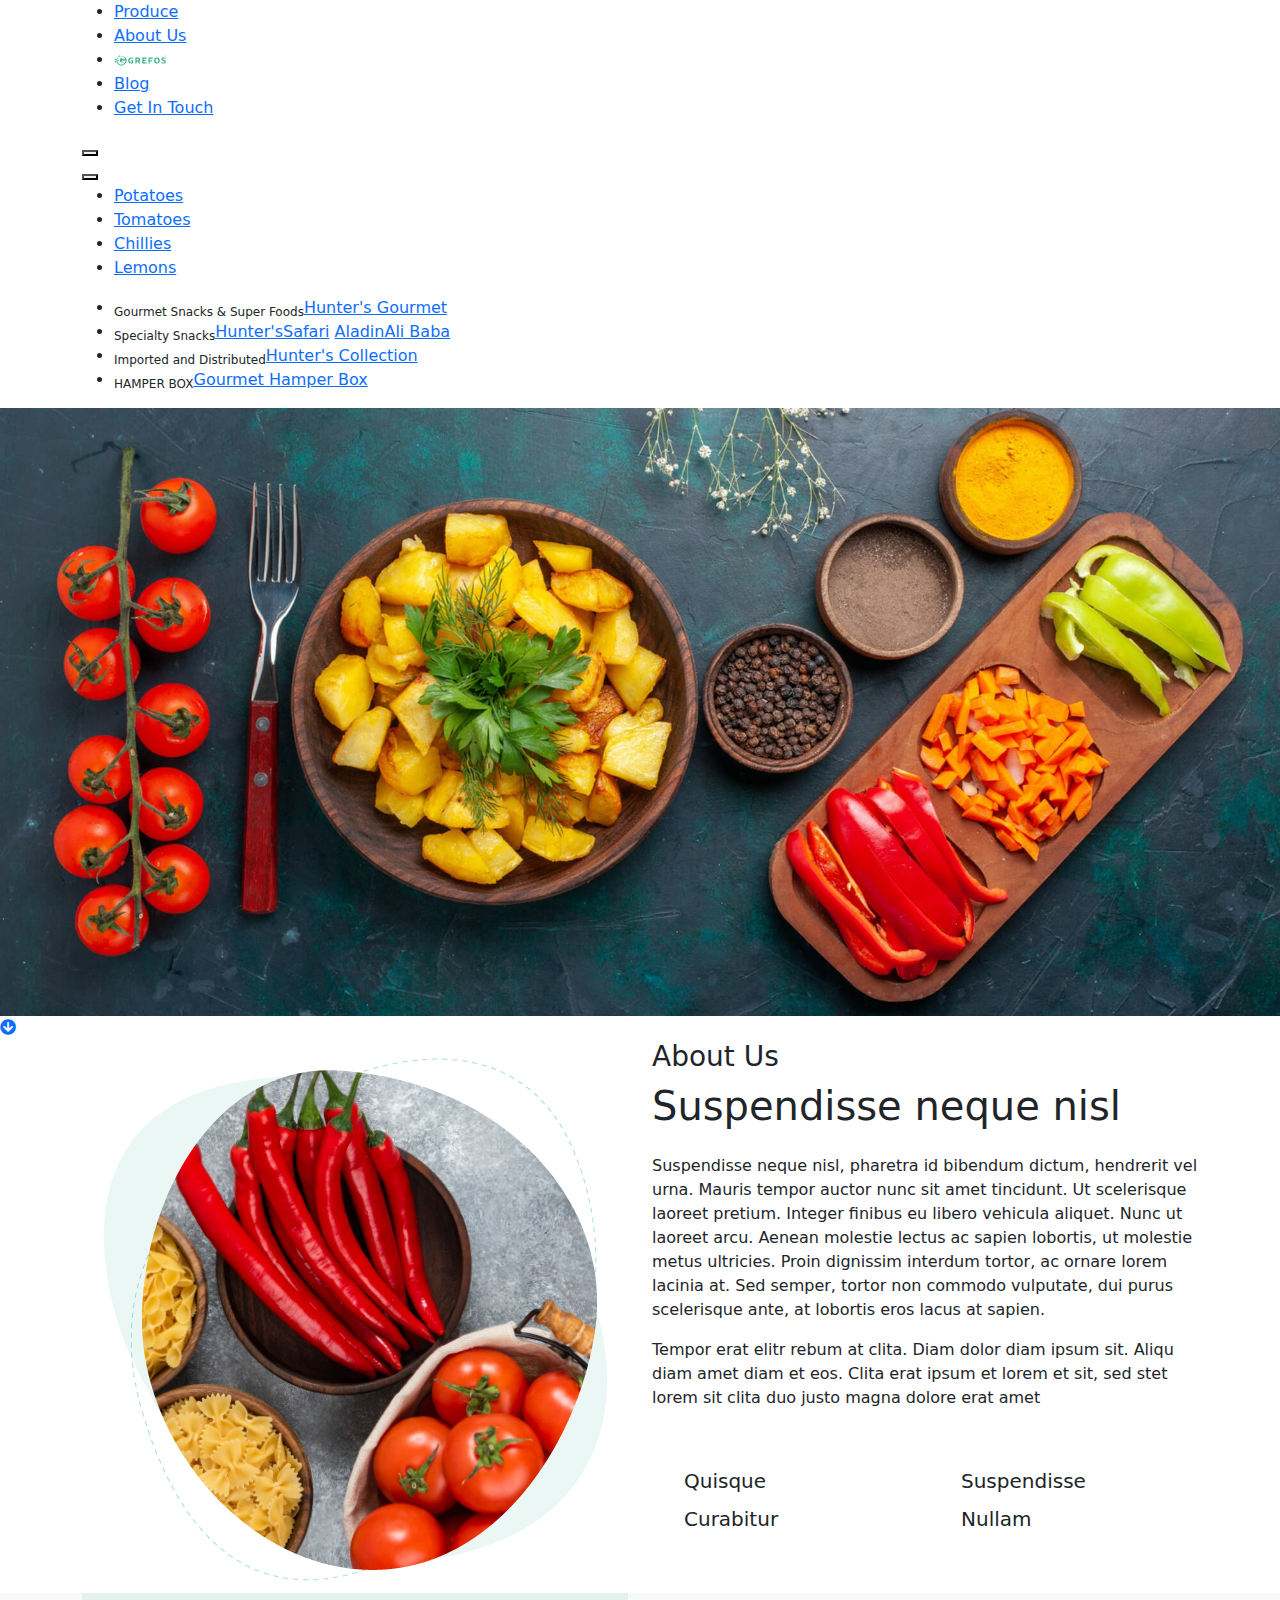
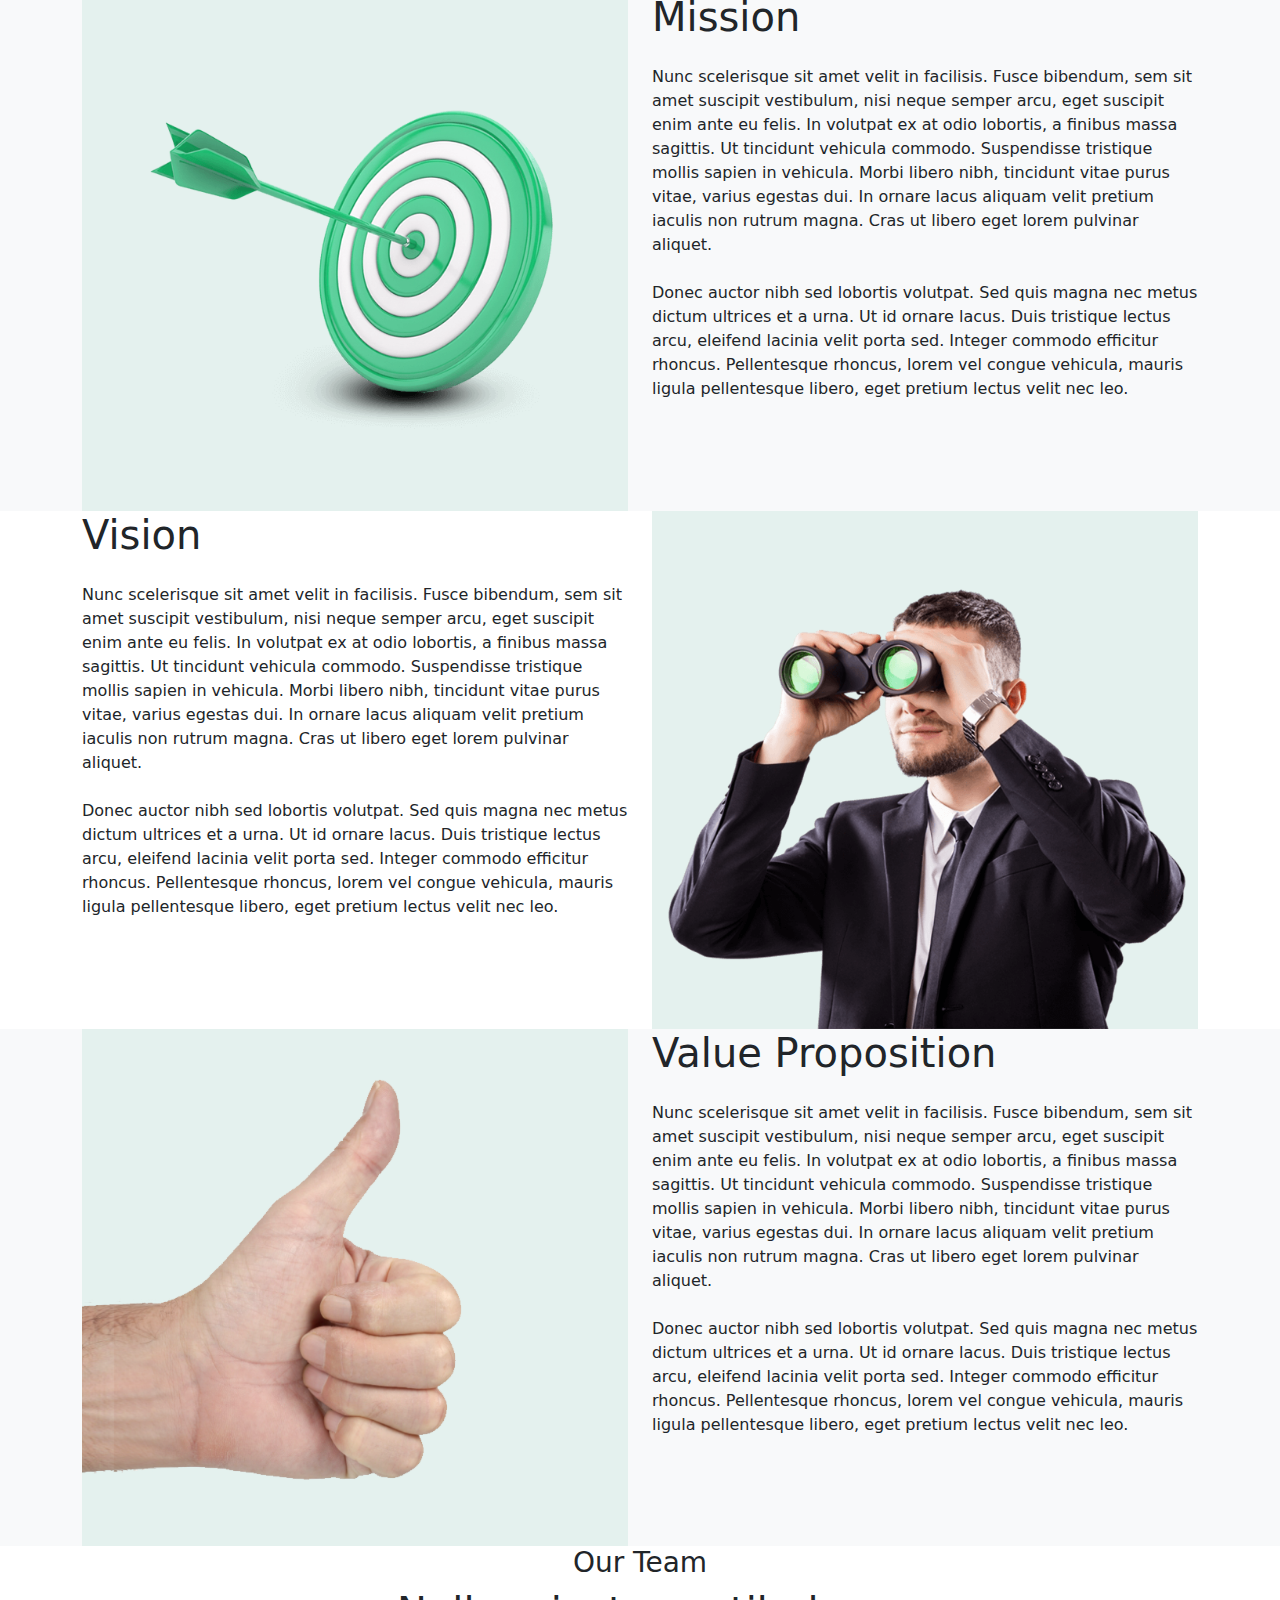
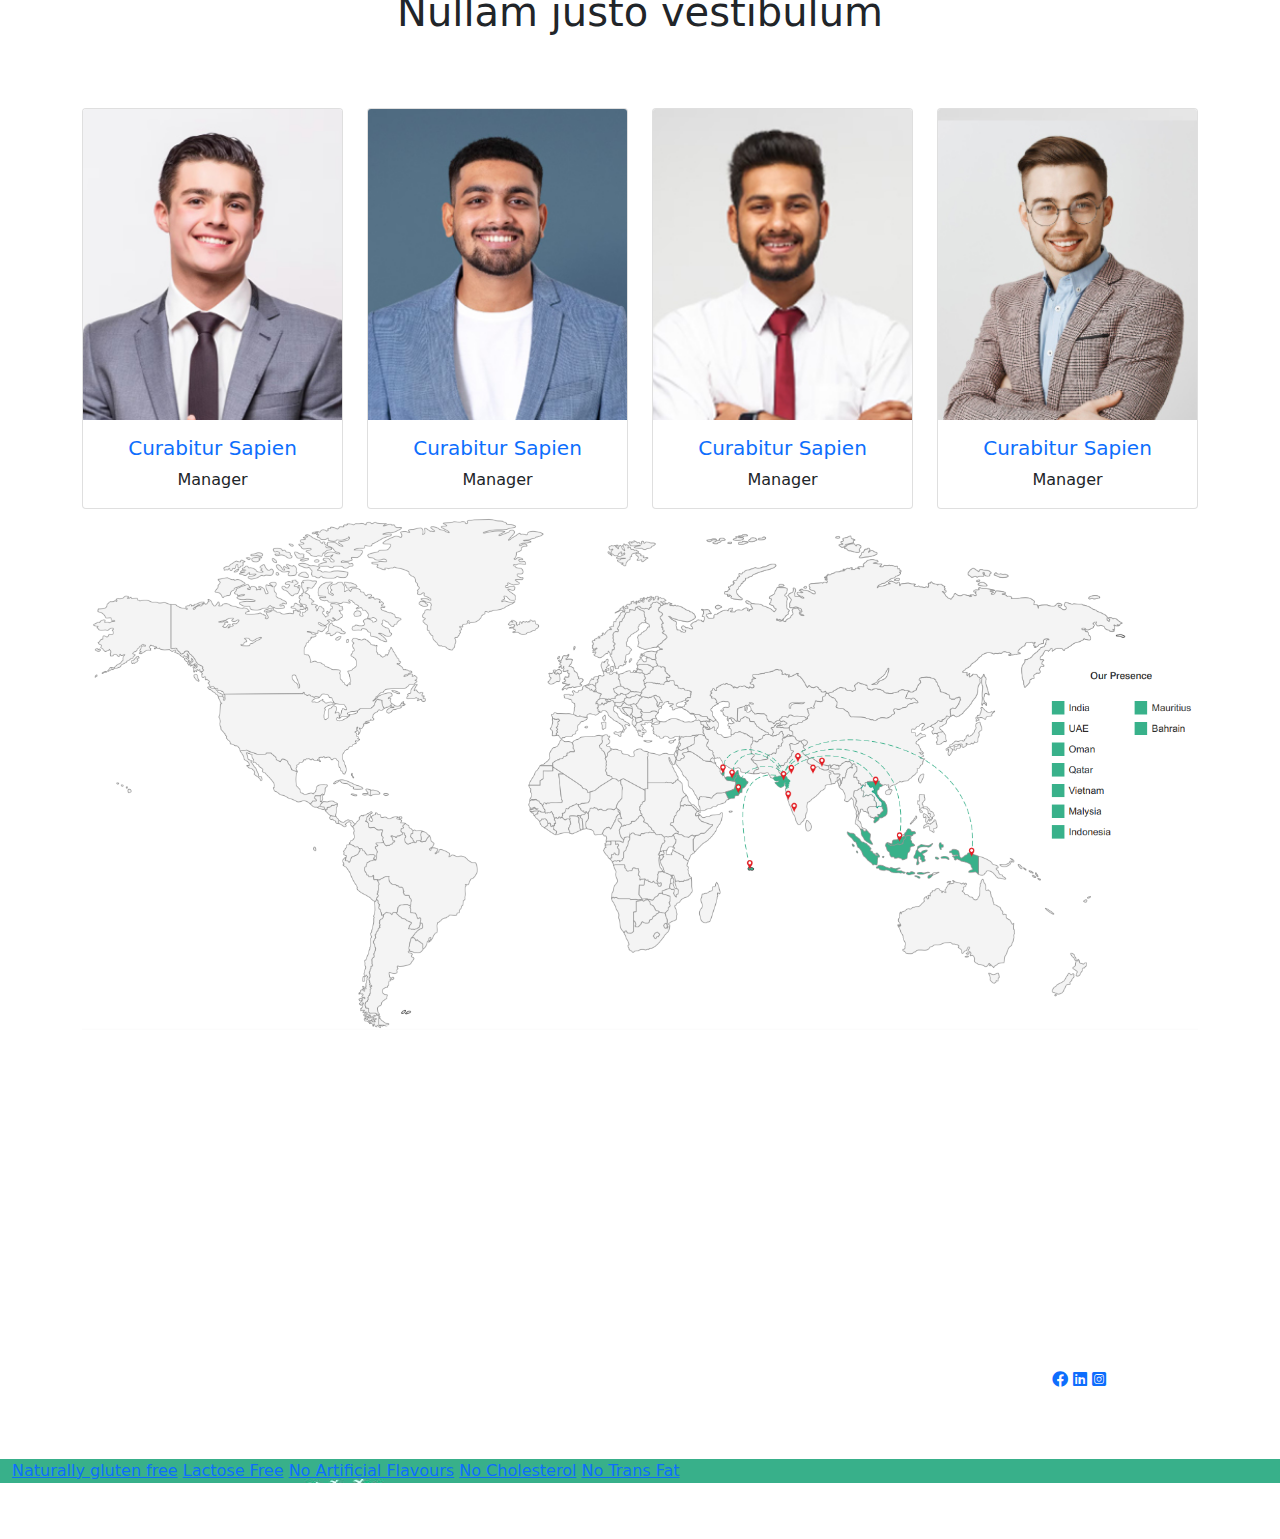
<file: about.html>
<!doctype html>
<html lang="en">
	<head>
		<meta charset="utf-8">
		<meta name="viewport" content="width=device-width, initial-scale=1">
		<meta name="description" content="">
		<meta name="author" content="">
		<title>Grefos</title>

        <link rel="shortcut icon" href="img/favicon.ico" />
        
		<!-- Bootstrap core CSS -->
		<link href="css/bootstrap.min.css" rel="stylesheet">

		<!-- owl carousel -->
		<link href="css/owl.carousel.min.css" rel="stylesheet">

		<!-- fontawesome -->
		<link href="css/all.min.css" rel="stylesheet">

		<!-- News Ticker -->
		<link href="css/eocjs-newsticker.css" rel="stylesheet">
		

		<!-- Custom styles -->
		<link href="css/style.css" rel="stylesheet">

</head>
<body>
    <header>
        <div class="container">
			<div class="row">	
                <div id="header" class="scale-out-left slide-in-top">
                    <div class="menu-content">
                        <div class="menu-main-menu-container">
                            <ul id="mainmenu" class="menu">
                                <li id="menu-item-1" class="menu-item menu-item-1"><a href="#">Produce</a></li>
                                <li class="menu-item"><a href="#">About Us</a></li>
                                <li class="menu-item menu-item-logo-center">
                                    <a href="index.html"><img class="slogan" src="img/logo.svg" alt="Image"></a>
                                </li>
                                <li class="menu-item"><a href="#">Blog</a></li>
                                <li id="menu-item" class="menu-item"><a href="#">Get In Touch</a></li>
                            </ul>
                        </div>
                        <div class="actions">
                            <button class="hamburger hamburger--spin is-active" type="button"><span class="hamburger-box"><span class="hamburger-inner"></span></span>
                            </button>
                        </div>
                    </div>
                    <div class="menu-hamburger">
                        <button class="hamburger hamburger--spin" type="button"><span class="hamburger-box"><span class="hamburger-inner"></span></span>
                        </button>
                    </div>
                    <div class="sub-menus">
                        <ul data-parent="1" class="sub-menu discovery submenu-item-1">
                            <li class=""><a href="#">Potatoes</a></li>
                            <li class=""><a href="#">Tomatoes</a></li>
                            <li class=""><a href="#">Chillies</a></li>
                            <li class=""><a href="#">Lemons</a></li>
                        </ul>
                        <ul data-parent="2" class="sub-menu products submenu-item-2">
                            <li class="inline"><sub>Gourmet Snacks &amp; Super Foods</sub><a href="#">Hunter's Gourmet</a></li>
                            <li><sub>Specialty Snacks</sub><span class="inline"><a href="#">Hunter's</a></span><span class="space"></span><span class="inline"><a href="#">Safari</a></span>
                                <span
                                class="space"></span><span class="inline"><a href="#">Aladin</a></span><span class="space"></span><span class="inline"><a href="#">Ali Baba</a></span></li>
                            <li
                            class="inline"><sub>Imported and Distributed</sub><a href="#">Hunter's Collection</a></li>
                                <li class=""><sub>HAMPER BOX</sub><a href="#">Gourmet Hamper Box</a></li>
                        </ul>
                        <!-- <ul data-parent="3" class="sub-menu discovery submenu-item-3">
                            <li class=""><a href="#">Contact us</a></li>
                            <li class="inline"><a href="#">Events</a></li>
                            <li class="inline"><a href="#">Become a Partner</a></li>
                            <li class="inline"><a href="#">Careers</a></li>
                        </ul> -->
                    </div>
                </div>
            </div>
        </div>
    </header>
	<div class="page-hero position-relative">
		<div id="">
			<img src="img/about-bg.jpg" class="img-fluid" type="About Background Image" style="object-fit: cover;">
		</div>
		<div class="arrow-down"><a href="#sectionScroll"><i class="fas fa-arrow-circle-down"></i></a></div>
	</div>	
    <!-- START ABOUT -->
    <div class="section" id="sectionScroll">
		<div class="container">
			<div class="row">
				<div class="col-lg-6">
					<img class="img-fluid rounded" src="img/about.png" alt="">
				</div>
				<div class="col-lg-6">
					<div>
						<h3 >About Us</h3>
						<h1 class="mb-4">Suspendisse neque nisl</h1>
						<p>Suspendisse neque nisl, pharetra id bibendum dictum, hendrerit vel urna. Mauris tempor auctor nunc sit amet tincidunt. Ut scelerisque laoreet pretium. Integer finibus eu libero vehicula aliquet. Nunc ut laoreet arcu. Aenean molestie lectus ac sapien lobortis, ut molestie metus ultricies. Proin dignissim interdum tortor, ac ornare lorem lacinia at. Sed semper, tortor non commodo vulputate, dui purus scelerisque ante, at lobortis eros lacus at sapien.</p>
						<p>Tempor erat elitr rebum at clita. Diam dolor diam ipsum sit. Aliqu diam amet diam et eos. Clita erat ipsum et lorem et sit, sed stet lorem sit clita duo justo magna dolore erat amet</p>
						<div class="row g-2 mt-5 fs-5">
							<div class="col-sm-6">
								<div class="list-div position-relative ms-4 ps-2">Quisque</div>
							</div>
							<div class="col-sm-6">
								<div class="list-div position-relative ms-4 ps-2">Suspendisse</div>
							</div>
							<div class="col-sm-6">
								<div class="list-div position-relative ms-4 ps-2">Curabitur</div> 
							</div>
							<div class="col-sm-6">
								<div class="list-div position-relative ms-4 ps-2">Nullam</div> 
							</div>
						</div>
					</div>
				</div>
			</div>
		</div>
	</div>	
	<!-- /END ABOUT -->

	<!-- START MISSION -->
	<div class="section bg-light">
		<div class="container">
			<div class="row">
				<div class="col-lg-6">
					<div class="bg-light rounded-top-left rounded-bottom-right overflow-hidden">
						<img src="img/mission.png" class="img-fluid" alt="Image">
					</div>
				</div>
				<div class="col-lg-6">
					<h1 class="mb-4">Mission</h1>
					<p class="mb-4">Nunc scelerisque sit amet velit in facilisis. Fusce bibendum, sem sit amet suscipit vestibulum, nisi neque semper arcu, eget suscipit enim ante eu felis. In volutpat ex at odio lobortis, a finibus massa sagittis. Ut tincidunt vehicula commodo. Suspendisse tristique mollis sapien in vehicula. Morbi libero nibh, tincidunt vitae purus vitae, varius egestas dui. In ornare lacus aliquam velit pretium iaculis non rutrum magna. Cras ut libero eget lorem pulvinar aliquet.</p>
					<p class="mb-4">Donec auctor nibh sed lobortis volutpat. Sed quis magna nec metus dictum ultrices et a urna. Ut id ornare lacus. Duis tristique lectus arcu, eleifend lacinia velit porta sed. Integer commodo efficitur rhoncus. Pellentesque rhoncus, lorem vel congue vehicula, mauris ligula pellentesque libero, eget pretium lectus velit nec leo.</p>
				</div>
			</div>
		</div>
	</div>
	<!-- /END MISSION -->

	<!-- START VISION -->
	<div class="section">
		<div class="container">
			<div class="row">
				<div class="col-lg-6">
					<h1 class="mb-4">Vision</h1>
					<p class="mb-4">Nunc scelerisque sit amet velit in facilisis. Fusce bibendum, sem sit amet suscipit vestibulum, nisi neque semper arcu, eget suscipit enim ante eu felis. In volutpat ex at odio lobortis, a finibus massa sagittis. Ut tincidunt vehicula commodo. Suspendisse tristique mollis sapien in vehicula. Morbi libero nibh, tincidunt vitae purus vitae, varius egestas dui. In ornare lacus aliquam velit pretium iaculis non rutrum magna. Cras ut libero eget lorem pulvinar aliquet.</p>
					<p class="mb-4">Donec auctor nibh sed lobortis volutpat. Sed quis magna nec metus dictum ultrices et a urna. Ut id ornare lacus. Duis tristique lectus arcu, eleifend lacinia velit porta sed. Integer commodo efficitur rhoncus. Pellentesque rhoncus, lorem vel congue vehicula, mauris ligula pellentesque libero, eget pretium lectus velit nec leo.</p>
				</div>
				<div class="col-lg-6">
					<div class="bg-light rounded-top-right rounded-bottom-left overflow-hidden">
						<img src="img/vision.png" class="img-fluid" alt="Image">
					</div>
				</div>
			</div>
		</div>
	</div>	
	<!-- /END VISION -->

	<!-- START VISION -->
	<div class="section bg-light">
		<div class="container">
			<div class="row">
				<div class="col-lg-6">
					<div class="bg-light rounded-top-left rounded-bottom-right overflow-hidden">
						<img src="img/value-proposition.png" class="img-fluid" alt="Image">
					</div>
				</div>
				<div class="col-lg-6">
					<h1 class="mb-4">Value Proposition</h1>
					<p class="mb-4">Nunc scelerisque sit amet velit in facilisis. Fusce bibendum, sem sit amet suscipit vestibulum, nisi neque semper arcu, eget suscipit enim ante eu felis. In volutpat ex at odio lobortis, a finibus massa sagittis. Ut tincidunt vehicula commodo. Suspendisse tristique mollis sapien in vehicula. Morbi libero nibh, tincidunt vitae purus vitae, varius egestas dui. In ornare lacus aliquam velit pretium iaculis non rutrum magna. Cras ut libero eget lorem pulvinar aliquet.</p>
					<p class="mb-4">Donec auctor nibh sed lobortis volutpat. Sed quis magna nec metus dictum ultrices et a urna. Ut id ornare lacus. Duis tristique lectus arcu, eleifend lacinia velit porta sed. Integer commodo efficitur rhoncus. Pellentesque rhoncus, lorem vel congue vehicula, mauris ligula pellentesque libero, eget pretium lectus velit nec leo.</p>
				</div>
			</div>
		</div>
	</div>	
	<!-- /END VISION -->

	<!-- START TEAM -->
	<div class="section">
		<div class="container">
			<div class="row">
				<div class="section-title text-center mb-5">
					<div>
						<h3 class="px-3">Our Team</h3>
					</div>
					<h1 class="mb-4">Nullam justo vestibulum</h1>
				</div>
				<div class="col-lg-3">
					<div class="card team">
						<div class="overflow-hidden"><img src="img/team1.jpg" class="card-img-top" alt="..."></div>
						<div class="card-body text-center">
							<h5 class="card-title text-primary">Curabitur Sapien</h5>
							<span class="">Manager</span>
						</div>
					</div>
				</div>			
				<div class="col-lg-3">
					<div class="card team">
						<div class="overflow-hidden"><img src="img/team2.jpg" class="card-img-top" alt="..."></div>
						<div class="card-body text-center">
							<h5 class="card-title text-primary">Curabitur Sapien</h5>
							<span class="">Manager</span>
						</div>
					</div>
				</div>			
				<div class="col-lg-3">
					<div class="card team">
						<div class="overflow-hidden"><img src="img/team3.jpg" class="card-img-top" alt="..."></div>
						<div class="card-body text-center">
							<h5 class="card-title text-primary">Curabitur Sapien</h5>
							<span class="">Manager</span>
						</div>
					</div>
				</div>			
				<div class="col-lg-3">
					<div class="card team">
						<div class="overflow-hidden"><img src="img/team4.jpg" class="card-img-top" alt="..."></div>
						<div class="card-body text-center">
							<h5 class="card-title text-primary">Curabitur Sapien</h5>
							<span class="">Manager</span>
						</div>
					</div>
				</div>			
			</div>
		</div>
	</div> 	
	<!-- /END TEAM -->	
	<!-- START MAP -->
	<div class="section">
		<div class="container">
			<div class="row">
				<div class="col-md-12"><img src="img/map.png" class="img-fluid" alt="Map"/></div>
			</div>
		</div>
	</div>			
	<!-- /END MAP -->
	
	 <!-- START FOOTER -->
	  	<footer>
			<div class="container-fluid footer py-4 mt-5">
				<div class="container pt-5 mt-5">
					<div class="row g-5"> 
						<div class="footer-logo">
							<a href="#"><img src="img/g-only-white.svg"></a>
							</div>
						<div class="col-md-3 col-lg-4 col-xl-5">
							<div class="footer-item d-flex flex-column position-relative">
								<h4 class="mb-4 text-white">Quick Links</h4>
								<a href="#" class="text-white"> Produce</a>
								<a href="#" class="text-white"> About Us</a>
								<a href="#" class="text-white"> Blog</a>
								<a href="#" class="text-white"> Get In Touch</a>
							</div>
						</div>
						<div class="col-md-5 col-lg-5 col-xl-5">
							<div class="footer-item d-flex flex-column position-relative">
								<h4 class="mb-4 text-white">Contact Info</h4>
								<span class="d-flex text-white">Lorem - 4, Ipsum Road, Cras <br/> purus efficitur,pellentesque, <br/> Ahmedabad, Gujarat - 382470, India</span>
							</div>
						</div>
						<div class="col-md-4 col-lg-3 col-xl-2">
							<div class="social position-relative">
								<h4 class="mb-4 text-white">Social Media</h4>
								<a  href="#"><i class="fab fa-facebook"></i></a>
								<a  href="#"><i class="fab fa-linkedin"></i></a>
								<a  href="#"><i class="fab fa-instagram-square"></i></a>
							</div>
						</div>
					</div>
				</div>
			</div>

			<!-- START TEXT SLIDER -->
			<div class="section footer-text-slider bg-primary border-0" style="background:url(img/footer.jpg) no-repeat center top">
				<div class="container-fluid">
					<div class="row">
						<div class="col-md-12">
							<div id="textSlider">
							 	<a href="#">Naturally gluten free</a>
								<a href="#">Lactose Free</a>
								<a href="#">No Artificial Flavours</a>
								<a href="#">No Cholesterol</a>
								<a href="#">No Trans Fat</a>
							</div>
						</div>	
					</div>
				</div>
			</div> 		
			<!-- /END TEXT SLIDER -->
			<div class="container-fluid copyright text-white text-center py-3">
				<div class="container">
					<div class="row g-4 align-items-center">
						<div class="col-md-12 text-center mb-md-0">
							<span>@ <a href="#" class="text-white">Lorem.com</a>, All right reserved.</span>
						</div>
					</div>
				</div>
			</div>
		</footer>	
	<!-- /END FOOTER -->	
	<script src="js/jquery.min.js"></script>
	<script src="js/bootstrap.bundle.min.js"></script>
	<script src="js/owl.carousel.js"></script>
	<script src="js/eocjs-newsticker.js"></script>
	<script src="js/custom.js"></script> 		
</body>
</html>
</file>
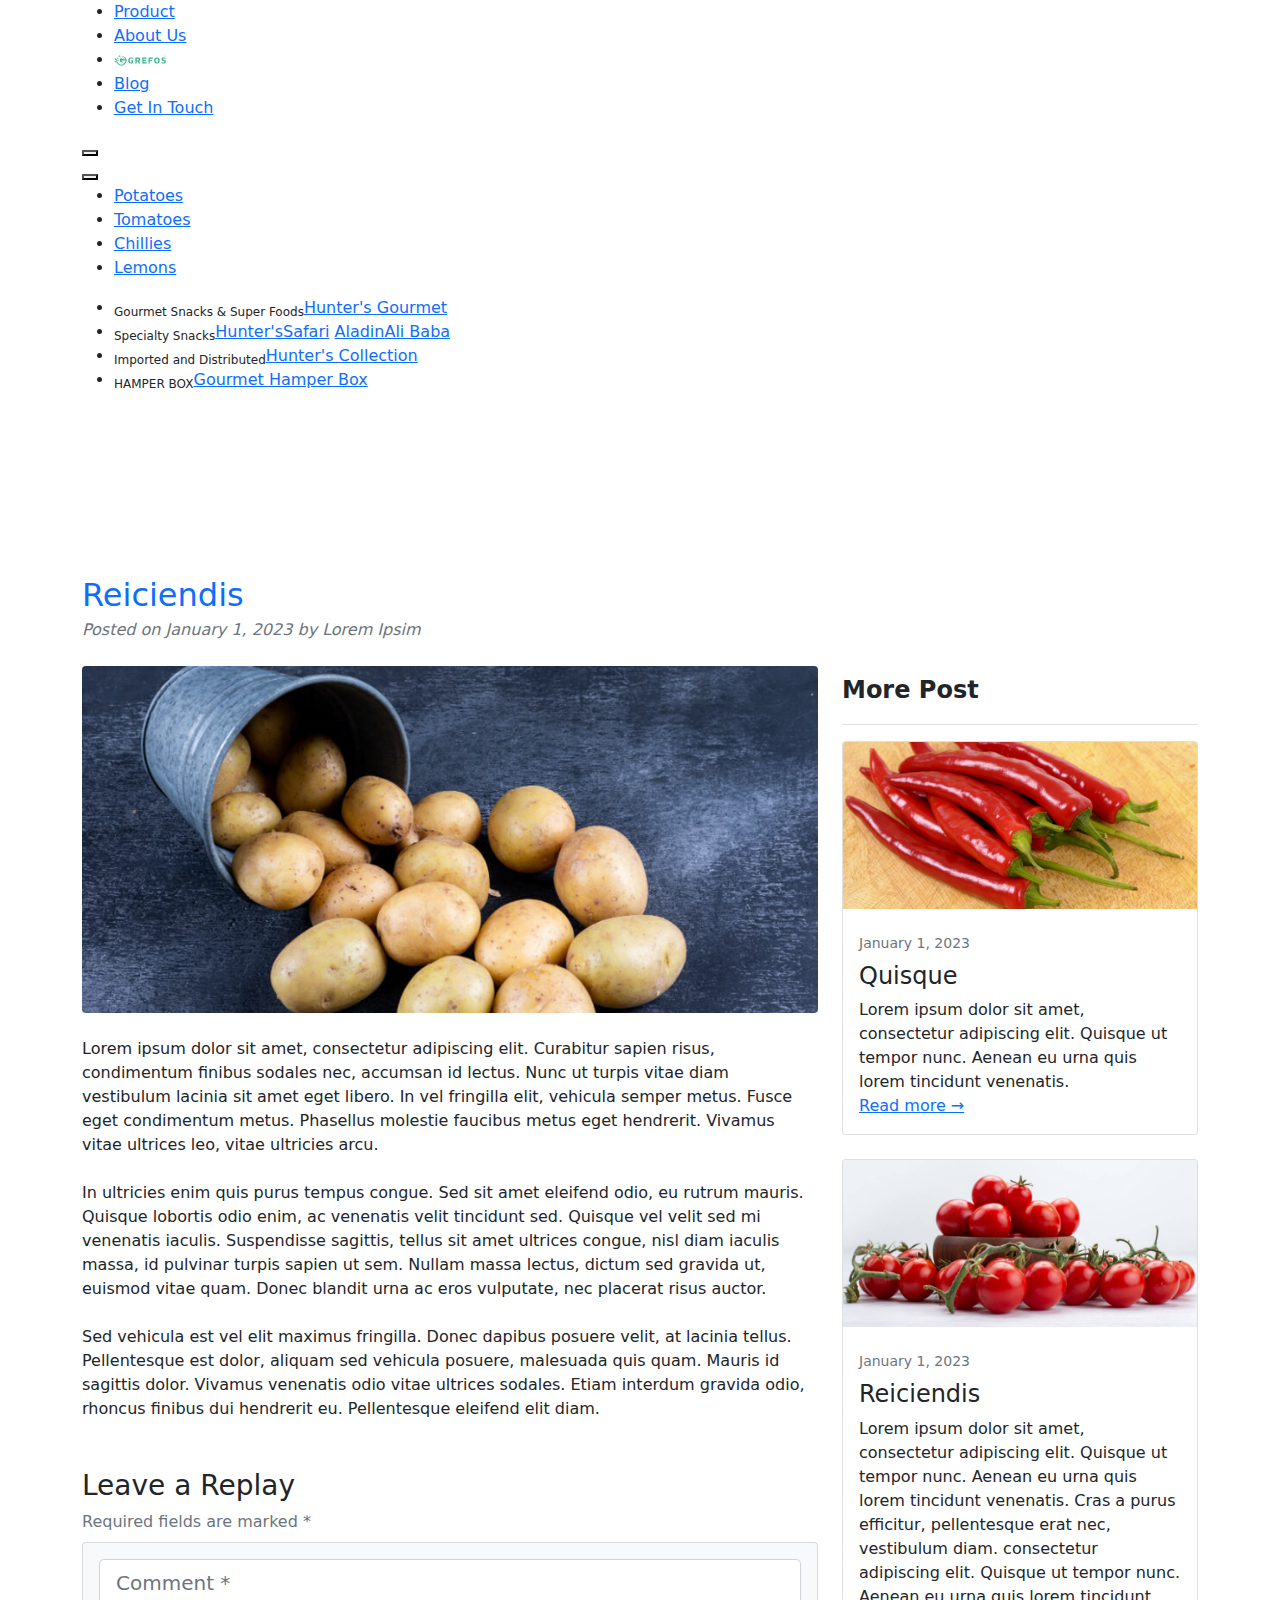
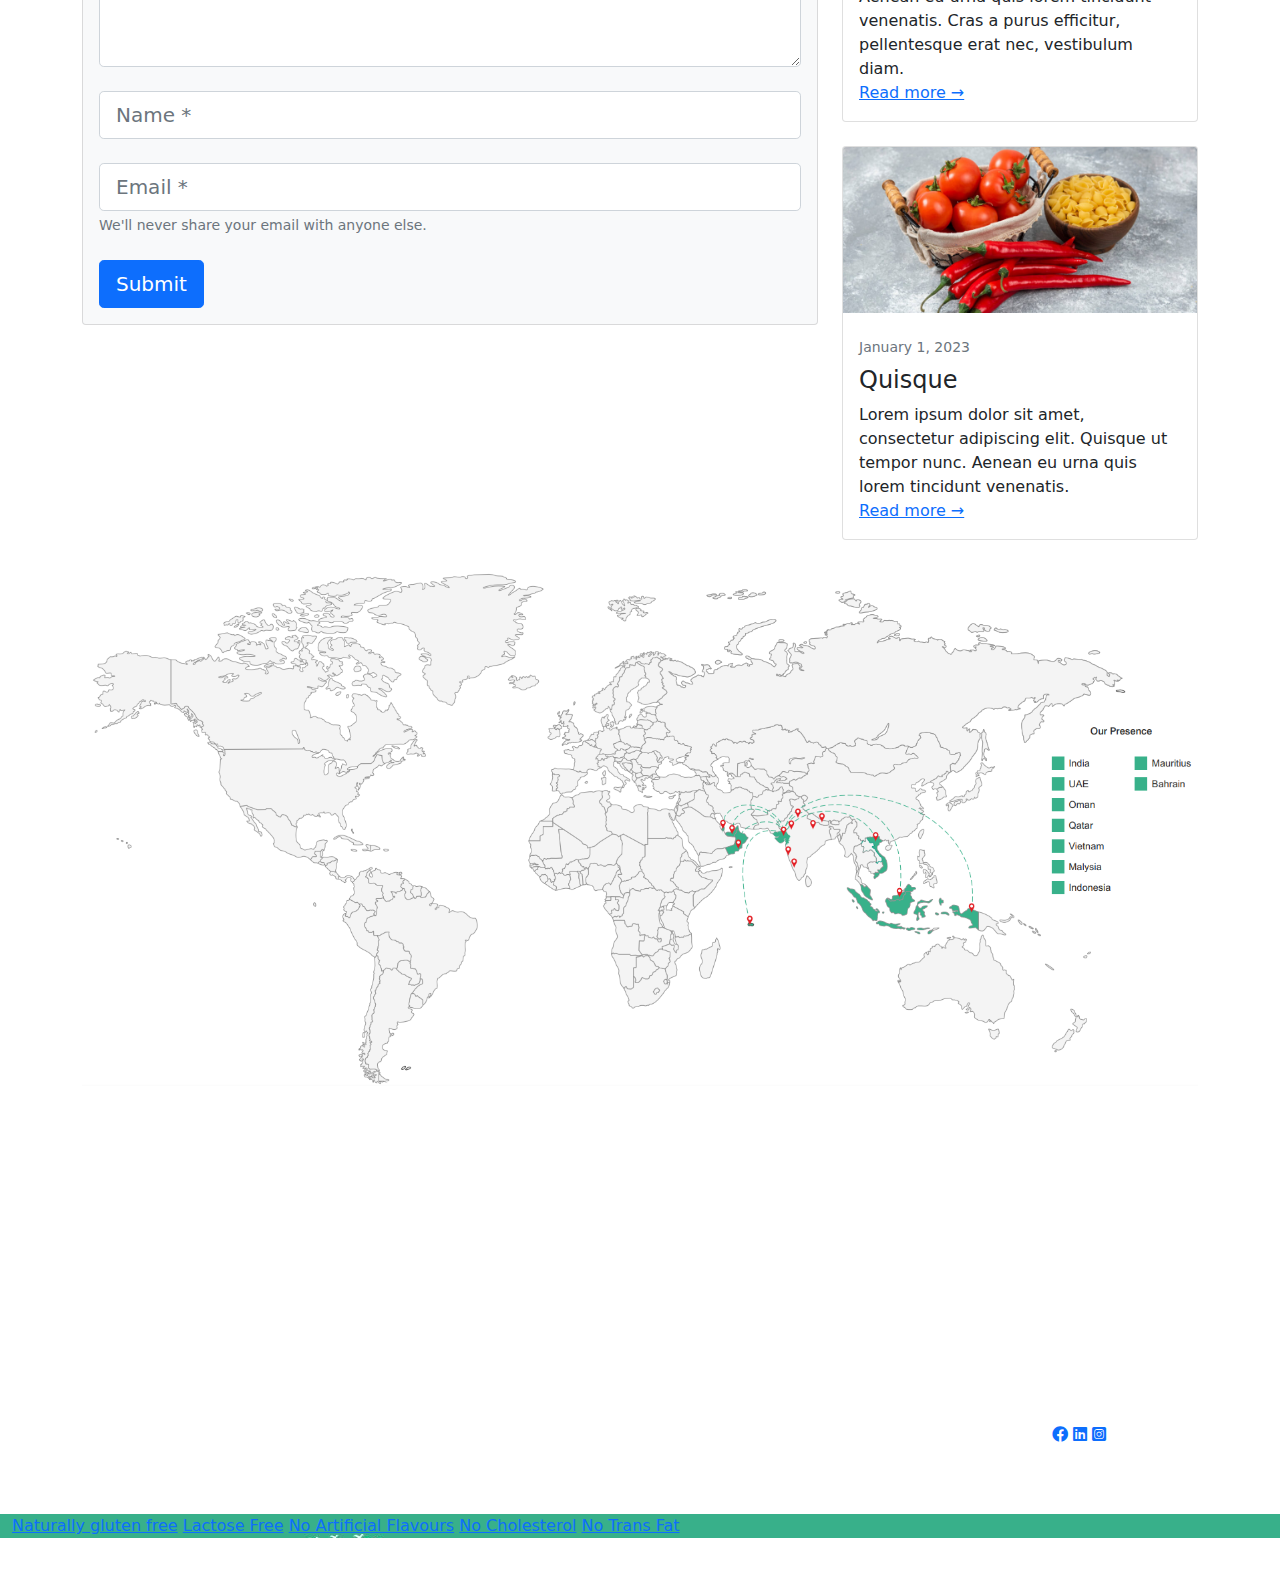
<file: blog-detail.html>
<!doctype html>
<html lang="en">
	<head>
		<meta charset="utf-8">
		<meta name="viewport" content="width=device-width, initial-scale=1">
		<meta name="description" content="">
		<meta name="author" content="">
		<title>Grefos</title>

        <link rel="shortcut icon" href="img/favicon.ico" />
        
		<!-- Bootstrap core CSS -->
		<link href="css/bootstrap.min.css" rel="stylesheet">

		<!-- owl carousel -->
		<link href="css/owl.carousel.min.css" rel="stylesheet">

		<!-- fontawesome -->
		<link href="css/all.min.css" rel="stylesheet">

		<!-- News Ticker -->
		<link href="css/eocjs-newsticker.css" rel="stylesheet">
		

		<!-- Custom styles -->
		<link href="css/style.css" rel="stylesheet">

</head>
<body>
    <header>
        <div class="container">
			<div class="row">	
				<div id="header" class="scale-out-left slide-in-top">
					<div class="menu-content">
						<!-- <div class="logo">
			<a href="#"><img src="img/logo white.png" alt="Images"></a>
		</div> -->
						<div class="menu-main-menu-container">
							<ul id="mainmenu" class="menu">
								<li id="menu-item-1" class="menu-item menu-item-1"><a href="#">Product</a></li>
								<li class="menu-item"><a href="about.html">About Us</a></li>
								<li class="menu-item menu-item-logo-center">
									<a href="index.html"><img class="slogan" src="img/logo.svg" alt="Image"></a>
								</li>
								<li class="menu-item"><a href="blog.html">Blog</a></li>
								<li id="menu-item" class="menu-item"><a href="contact.html">Get In Touch</a></li>
							</ul>
						</div>
						<div class="actions">
							<button class="hamburger hamburger--spin is-active" type="button">
								<span class="hamburger-box"><span class="hamburger-inner"></span></span>
							</button>
						</div>
					</div>
					<div class="menu-hamburger">
						<button class="hamburger hamburger--spin" type="button">
							<span class="hamburger-box"><span class="hamburger-inner"></span></span>
						</button>
					</div>
					<div class="sub-menus">
						<ul data-parent="1" class="sub-menu discovery submenu-item-1">
							<li class=""><a href="product.html">Potatoes</a></li>
							<li class=""><a href="product-detail.html">Tomatoes</a></li>
							<li class=""><a href="product.html">Chillies</a></li>
							<li class=""><a href="product.html">Lemons</a></li>
						</ul>
						<ul data-parent="2" class="sub-menu products submenu-item-2">
							<li class="inline"><sub>Gourmet Snacks &amp; Super Foods</sub><a href="#">Hunter's Gourmet</a></li>
							<li>
								<sub>Specialty Snacks</sub><span class="inline"><a href="#">Hunter's</a></span><span class="space"></span><span class="inline"><a href="#">Safari</a></span>
								<span class="space"></span><span class="inline"><a href="#">Aladin</a></span><span class="space"></span><span class="inline"><a href="#">Ali Baba</a></span>
							</li>
							<li class="inline"><sub>Imported and Distributed</sub><a href="#">Hunter's Collection</a></li>
							<li class=""><sub>HAMPER BOX</sub><a href="#">Gourmet Hamper Box</a></li>
						</ul>
						<!-- <ul data-parent="3" class="sub-menu discovery submenu-item-3">
			<li class=""><a href="#">Contact us</a></li>
			<li class="inline"><a href="#">Events</a></li>
			<li class="inline"><a href="#">Become a Partner</a></li>
			<li class="inline"><a href="#">Careers</a></li>
		</ul> -->
					</div>
				</div>
            </div>
        </div>
    </header>
	<!-- START BLOG-->
	<div class="section pt-5">
		<div class="container pt-lg-5 mt-lg-5 pt-4 mt-3">
            <div class="row mt-4">
                <div class="col-lg-8">
                    <article>
                        <div class="mb-4">
                            <h2 class="mb-1 text-primary">Reiciendis</h2>
                            <div class="text-muted fst-italic mb-2">Posted on January 1, 2023 by Lorem Ipsim</div>
                        </div>
                        <figure class="mb-4"><img class="img-fluid rounded" src="img/post1.jpg" alt="..."></figure>
                        <div class="mb-5">
                            <p class="mb-4">Lorem ipsum dolor sit amet, consectetur adipiscing elit. Curabitur sapien risus, condimentum finibus sodales nec, accumsan id lectus. Nunc ut turpis vitae diam vestibulum lacinia sit amet eget libero. In vel fringilla elit, vehicula semper metus. Fusce eget condimentum metus. Phasellus molestie faucibus metus eget hendrerit. Vivamus vitae ultrices leo, vitae ultricies arcu.</p>
                            <p class="mb-4"> In ultricies enim quis purus tempus congue. Sed sit amet eleifend odio, eu rutrum mauris. Quisque lobortis odio enim, ac venenatis velit tincidunt sed. Quisque vel velit sed mi venenatis iaculis. Suspendisse sagittis, tellus sit amet ultrices congue, nisl diam iaculis massa, id pulvinar turpis sapien ut sem. Nullam massa lectus, dictum sed gravida ut, euismod vitae quam. Donec blandit urna ac eros vulputate, nec placerat risus auctor.</p>
                            <p class="mb-4">Sed vehicula est vel elit maximus fringilla. Donec dapibus posuere velit, at lacinia tellus. Pellentesque est dolor, aliquam sed vehicula posuere, malesuada quis quam. Mauris id sagittis dolor. Vivamus venenatis odio vitae ultrices sodales. Etiam interdum gravida odio, rhoncus finibus dui hendrerit eu. Pellentesque eleifend elit diam.</p>
						</div>
                    </article>
                    <div class="mb-5">
						<div>
							<h3>Leave a Replay</h3>
							<span class="text-muted fs-6">Required fields are marked <span class="required">*</span></span>
						</div>
                        <div class="card bg-light mt-2">
                            <div class="card-body">
                                <!-- Comment form-->
								<form action="#">
									<div class="mb-4">
										<textarea class="form-control form-control-lg" rows="3" placeholder="Comment *" name="comment"></textarea>
									</div>
									<div class="mb-4">
										<input type="text" class="form-control form-control-lg" placeholder="Name *" name="name" autocomplete="autocomplete">
									</div>
									<div class="mb-4">
										<input type="email" class="form-control form-control-lg" placeholder="Email *" name="email" autocomplete="autocomplete" >
										<div class="form-text">We'll never share your email with anyone else.</div>
									</div>
									<a href="#" class="btn btn-primary btn-lg">Submit</a>
								</form>
                            </div>
                        </div>
                    </div>
                </div>
                <!-- Side widgets-->
                <div class="col-lg-4 mt-lg-5 pt-lg-5"> 
					<div class="fw-bold fs-4 border-bottom mb-3 pb-3">More Post</div>  
					<div class="card mb-4">
						<a href="blog-detail.html"><img class="card-img-top" src="img/post2.jpg" alt="..."></a>
						<div class="card-body">
							<div class="small text-muted py-2">January 1, 2023</div>
							<h2 class="card-title h4">Quisque</h2>
							<div class="card-blog-text">Lorem ipsum dolor sit amet, consectetur adipiscing elit. Quisque ut tempor nunc. Aenean eu urna quis lorem tincidunt venenatis.</div>
							<a class="text-primary" href="blog-detail.html">Read more →</a>
						</div>
					</div>
					<div class="card mb-4">
                    	<a href="blog-detail.html"><img class="card-img-top" src="img/post3.jpg" alt="..."></a>
						<div class="card-body">
							<div class="small text-muted py-2">January 1, 2023</div>
							<h2 class="card-title h4">Reiciendis</h2>
							<div class="card-blog-text">Lorem ipsum dolor sit amet, consectetur adipiscing elit. Quisque ut tempor nunc. Aenean eu urna quis lorem tincidunt venenatis. Cras a purus efficitur, pellentesque erat nec, vestibulum diam. consectetur adipiscing elit. Quisque ut tempor nunc. Aenean eu urna quis lorem tincidunt venenatis. Cras a purus efficitur, pellentesque erat nec, vestibulum diam.</div>
							<a class="text-primary" href="blog-detail.html">Read more →</a>
						</div>
					</div>
					<div class="card mb-4">
						<a href="blog-detail.html"><img class="card-img-top" src="img/post4.jpg" alt="..."></a>
						<div class="card-body">
							<div class="small text-muted py-2">January 1, 2023</div>
							<h2 class="card-title h4">Quisque</h2>
							<div class="card-blog-text">Lorem ipsum dolor sit amet, consectetur adipiscing elit. Quisque ut tempor nunc. Aenean eu urna quis lorem tincidunt venenatis.</div>
							<a class="text-primary" href="blog-detail.html">Read more →</a>
						</div>
					</div>
                </div>
            </div>
        </div>
	</div> 	
	<!-- /END BLOG -->	
	<!-- START MAP -->
	<div class="section">
		<div class="container">
			<div class="row">
				<div class="col-md-12"><img src="img/map.png" class="img-fluid" alt="Map"/></div>
			</div>
		</div>
	</div>			
	<!-- /END MAP -->
	
	 <!-- START FOOTER -->
	  	<footer>
			<div class="container-fluid footer py-4 mt-5">
				<div class="container pt-5 mt-5">
					<div class="row g-5"> 
						<div class="footer-logo">
							<a href="#"><img src="img/g-only-white.svg"></a>
							</div>
						<div class="col-md-3 col-lg-4 col-xl-5">
							<div class="footer-item d-flex flex-column position-relative">
								<h4 class="mb-4 text-white">Quick Links</h4>
								<a href="#" class="text-white"> Produce</a>
								<a href="#" class="text-white"> About Us</a>
								<a href="#" class="text-white"> Blog</a>
								<a href="#" class="text-white"> Get In Touch</a>
							</div>
						</div>
						<div class="col-md-5 col-lg-5 col-xl-5">
							<div class="footer-item d-flex flex-column position-relative">
								<h4 class="mb-4 text-white">Contact Info</h4>
								<span class="d-flex text-white">Lorem - 4, Ipsum Road, Cras <br/> purus efficitur,pellentesque, <br/> Ahmedabad, Gujarat - 382470, India</span>
							</div>
						</div>
						<div class="col-md-4 col-lg-3 col-xl-2">
							<div class="social position-relative">
								<h4 class="mb-4 text-white">Social Media</h4>
								<a  href="#"><i class="fab fa-facebook"></i></a>
								<a  href="#"><i class="fab fa-linkedin"></i></a>
								<a  href="#"><i class="fab fa-instagram-square"></i></a>
							</div>
						</div>
					</div>
				</div>
			</div>

			<!-- START TEXT SLIDER -->
			<div class="section footer-text-slider bg-primary border-0" style="background:url(img/footer.jpg) no-repeat center top">
				<div class="container-fluid">
					<div class="row">
						<div class="col-md-12">
							<div id="textSlider">
							 	<a href="#">Naturally gluten free</a>
								<a href="#">Lactose Free</a>
								<a href="#">No Artificial Flavours</a>
								<a href="#">No Cholesterol</a>
								<a href="#">No Trans Fat</a>
							</div>
						</div>	
					</div>
				</div>
			</div> 		
			<!-- /END TEXT SLIDER -->
			<div class="container-fluid copyright text-white text-center py-3">
				<div class="container">
					<div class="row g-4 align-items-center">
						<div class="col-md-12 text-center mb-md-0">
							<span>@ <a href="#" class="text-white">Lorem.com</a>, All right reserved.</span>
						</div>
					</div>
				</div>
			</div>
		</footer>	
	<!-- /END FOOTER -->	
	<div id="main-loader">
		<div class="loading_indicator"> </div>
		<div class="loader"> </div>
	</div>	
	<script src="js/jquery.min.js"></script>
	<script src="js/bootstrap.bundle.min.js"></script>
	<script src="js/owl.carousel.js"></script>
	<script src="js/eocjs-newsticker.js"></script>
	<script src="js/custom.js"></script> 		
</body>
</html>
</file>
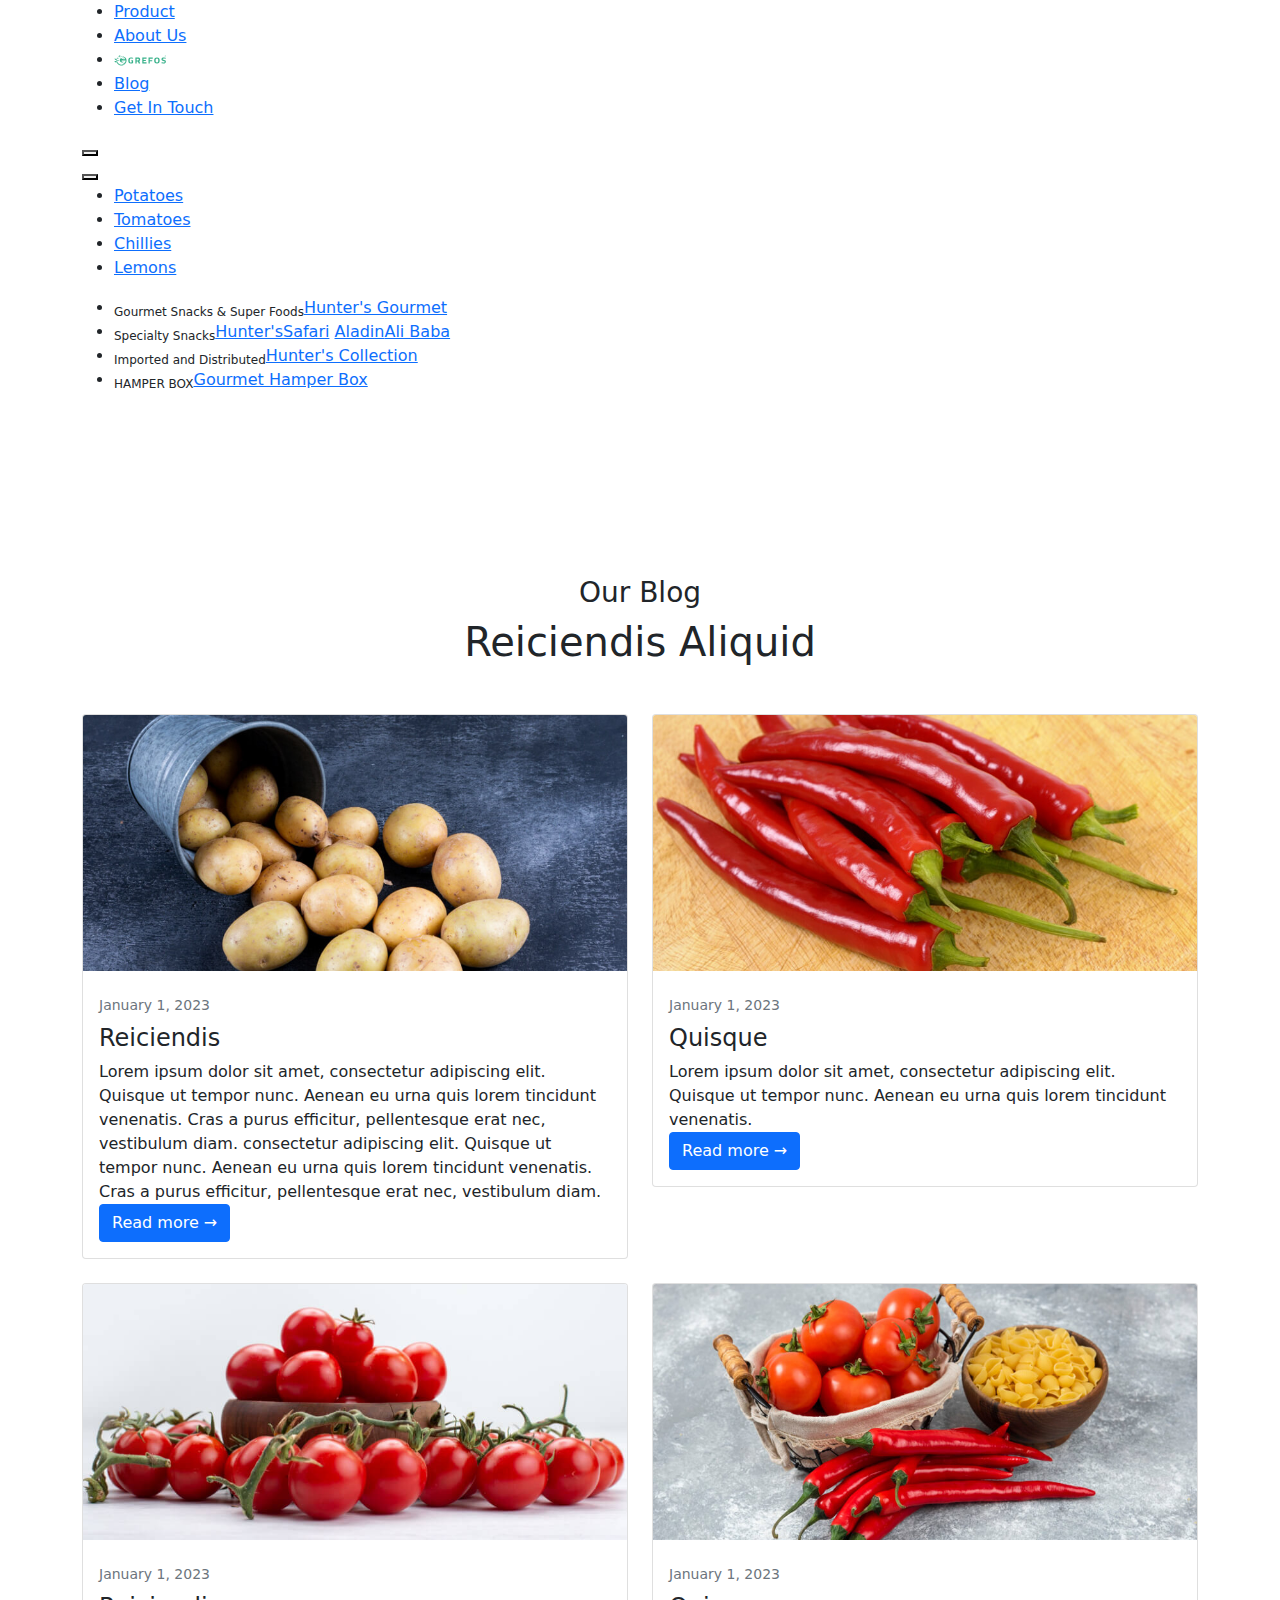
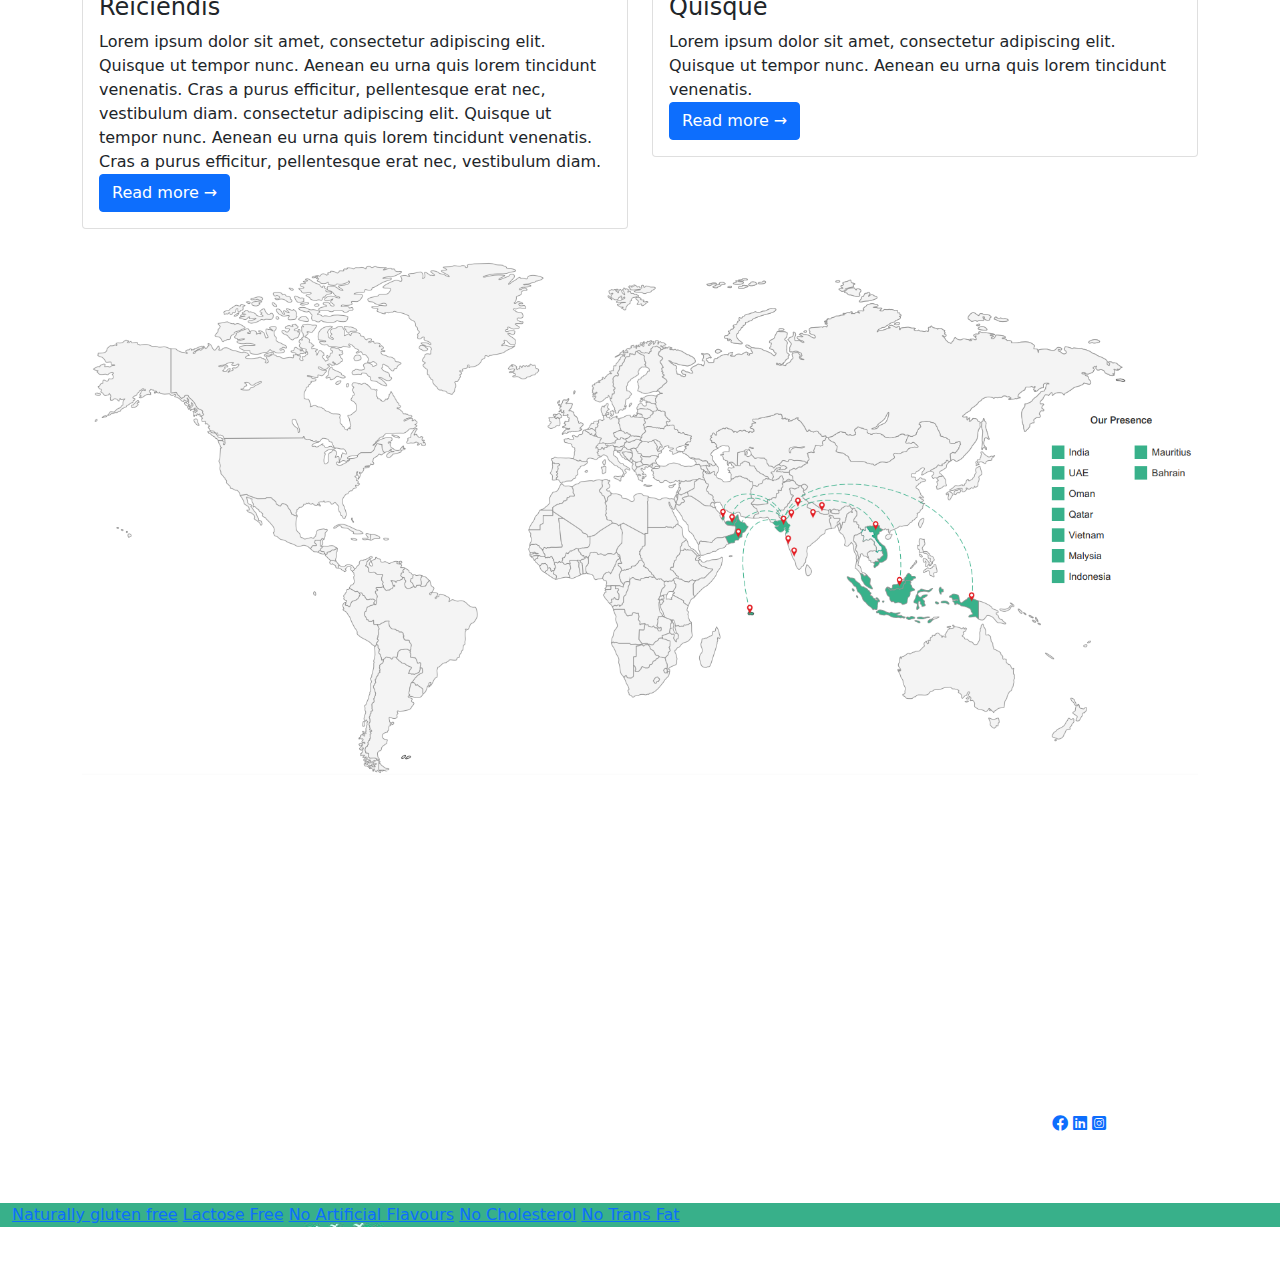
<file: blog.html>
<!doctype html>
<html lang="en">
	<head>
		<meta charset="utf-8">
		<meta name="viewport" content="width=device-width, initial-scale=1">
		<meta name="description" content="">
		<meta name="author" content="">
		<title>Grefos</title>

        <link rel="shortcut icon" href="img/favicon.ico" />
        
		<!-- Bootstrap core CSS -->
		<link href="css/bootstrap.min.css" rel="stylesheet">

		<!-- owl carousel -->
		<link href="css/owl.carousel.min.css" rel="stylesheet">

		<!-- fontawesome -->
		<link href="css/all.min.css" rel="stylesheet">

		<!-- News Ticker -->
		<link href="css/eocjs-newsticker.css" rel="stylesheet">
		

		<!-- Custom styles -->
		<link href="css/style.css" rel="stylesheet">

</head>
<body>
    <header>
        <div class="container">
			<div class="row">	
				<div id="header" class="scale-out-left slide-in-top">
					<div class="menu-content">
						<!-- <div class="logo">
			<a href="#"><img src="img/logo white.png" alt="Images"></a>
		</div> -->
						<div class="menu-main-menu-container">
							<ul id="mainmenu" class="menu">
								<li id="menu-item-1" class="menu-item menu-item-1"><a href="#">Product</a></li>
								<li class="menu-item"><a href="about.html">About Us</a></li>
								<li class="menu-item menu-item-logo-center">
									<a href="index.html"><img class="slogan" src="img/logo.svg" alt="Image"></a>
								</li>
								<li class="menu-item"><a href="blog.html">Blog</a></li>
								<li id="menu-item" class="menu-item"><a href="contact.html">Get In Touch</a></li>
							</ul>
						</div>
						<div class="actions">
							<button class="hamburger hamburger--spin is-active" type="button">
								<span class="hamburger-box"><span class="hamburger-inner"></span></span>
							</button>
						</div>
					</div>
					<div class="menu-hamburger">
						<button class="hamburger hamburger--spin" type="button">
							<span class="hamburger-box"><span class="hamburger-inner"></span></span>
						</button>
					</div>
					<div class="sub-menus">
						<ul data-parent="1" class="sub-menu discovery submenu-item-1">
							<li class=""><a href="product.html">Potatoes</a></li>
							<li class=""><a href="product-detail.html">Tomatoes</a></li>
							<li class=""><a href="product.html">Chillies</a></li>
							<li class=""><a href="product.html">Lemons</a></li>
						</ul>
						<ul data-parent="2" class="sub-menu products submenu-item-2">
							<li class="inline"><sub>Gourmet Snacks &amp; Super Foods</sub><a href="#">Hunter's Gourmet</a></li>
							<li>
								<sub>Specialty Snacks</sub><span class="inline"><a href="#">Hunter's</a></span><span class="space"></span><span class="inline"><a href="#">Safari</a></span>
								<span class="space"></span><span class="inline"><a href="#">Aladin</a></span><span class="space"></span><span class="inline"><a href="#">Ali Baba</a></span>
							</li>
							<li class="inline"><sub>Imported and Distributed</sub><a href="#">Hunter's Collection</a></li>
							<li class=""><sub>HAMPER BOX</sub><a href="#">Gourmet Hamper Box</a></li>
						</ul>
						<!-- <ul data-parent="3" class="sub-menu discovery submenu-item-3">
			<li class=""><a href="#">Contact us</a></li>
			<li class="inline"><a href="#">Events</a></li>
			<li class="inline"><a href="#">Become a Partner</a></li>
			<li class="inline"><a href="#">Careers</a></li>
		</ul> -->
					</div>
				</div>
            </div>
        </div>
    </header>
	<!-- START BLOG-->
	<div class="section pt-5">
		<div class="container pt-lg-5 mt-lg-5">
            <div class="row mt-4">
                <div class="col-md-12">
					<div class="section-title text-center mb-5">
						<div>
							<h3 class="px-3">Our Blog</h3>
						</div>
						<h1 class="mb-4">Reiciendis Aliquid</h1>
					</div>
                    <div class="row">
                        <div class="col-md-6">
                            <!-- Blog post-->
                            <div class="card mb-4">
                                <a href="blog-detail.html"><img class="card-img-top" src="img/post1.jpg" alt="..."></a>
                                <div class="card-body">
                                    <div class="small text-muted py-2">January 1, 2023</div>
                                    <h2 class="card-title h4">Reiciendis</h2>
                                    <div class="card-blog-text">Lorem ipsum dolor sit amet, consectetur adipiscing elit. Quisque ut tempor nunc. Aenean eu urna quis lorem tincidunt venenatis. Cras a purus efficitur, pellentesque erat nec, vestibulum diam. consectetur adipiscing elit. Quisque ut tempor nunc. Aenean eu urna quis lorem tincidunt venenatis. Cras a purus efficitur, pellentesque erat nec, vestibulum diam.</div>
                                    <a class="btn btn-primary" href="blog-detail.html">Read more →</a>
                                </div>
                            </div>
                        </div>
						<div class="col-md-6">
                            <!-- Blog post-->
                             <div class="card mb-4">
                                <a href="blog-detail.html"><img class="card-img-top" src="img/post2.jpg" alt="..."></a>
                                <div class="card-body">
                                    <div class="small text-muted py-2">January 1, 2023</div>
                                    <h2 class="card-title h4">Quisque</h2>
                                    <div class="card-blog-text">Lorem ipsum dolor sit amet, consectetur adipiscing elit. Quisque ut tempor nunc. Aenean eu urna quis lorem tincidunt venenatis.</div>
                                    <a class="btn btn-primary" href="blog-detail.html">Read more →</a>
                                </div>
                            </div>
                        </div>
						<div class="col-md-6">
                            <!-- Blog post-->
                            <div class="card mb-4">
                                <a href="blog-detail.html"><img class="card-img-top" src="img/post3.jpg" alt="..."></a>
                                <div class="card-body">
                                    <div class="small text-muted py-2">January 1, 2023</div>
                                    <h2 class="card-title h4">Reiciendis</h2>
                                    <div class="card-blog-text">Lorem ipsum dolor sit amet, consectetur adipiscing elit. Quisque ut tempor nunc. Aenean eu urna quis lorem tincidunt venenatis. Cras a purus efficitur, pellentesque erat nec, vestibulum diam. consectetur adipiscing elit. Quisque ut tempor nunc. Aenean eu urna quis lorem tincidunt venenatis. Cras a purus efficitur, pellentesque erat nec, vestibulum diam.</div>
                                    <a class="btn btn-primary" href="blog-detail.html">Read more →</a>
                                </div>
                            </div>
                        </div>
						<div class="col-md-6">
                            <!-- Blog post-->
                             <div class="card mb-4">
                                <a href="blog-detail.html"><img class="card-img-top" src="img/post4.jpg" alt="..."></a>
                                <div class="card-body">
                                    <div class="small text-muted py-2">January 1, 2023</div>
                                    <h2 class="card-title h4">Quisque</h2>
                                    <div class="card-blog-text">Lorem ipsum dolor sit amet, consectetur adipiscing elit. Quisque ut tempor nunc. Aenean eu urna quis lorem tincidunt venenatis.</div>
                                    <a class="btn btn-primary" href="blog-detail.html">Read more →</a>
                                </div>
                            </div>
                        </div>
                    </div>
                </div>
            </div>
        </div>
	</div> 	
	<!-- /END BLOG -->	
	<!-- START MAP -->
	<div class="section">
		<div class="container">
			<div class="row">
				<div class="col-md-12"><img src="img/map.png" class="img-fluid" alt="Map"/></div>
			</div>
		</div>
	</div>			
	<!-- /END MAP -->
	
	 <!-- START FOOTER -->
	  	<footer>
			<div class="container-fluid footer py-4 mt-5">
				<div class="container pt-5 mt-5">
					<div class="row g-5"> 
						<div class="footer-logo">
							<a href="#"><img src="img/g-only-white.svg"></a>
							</div>
						<div class="col-md-3 col-lg-4 col-xl-5">
							<div class="footer-item d-flex flex-column position-relative">
								<h4 class="mb-4 text-white">Quick Links</h4>
								<a href="#" class="text-white"> Produce</a>
								<a href="#" class="text-white"> About Us</a>
								<a href="#" class="text-white"> Blog</a>
								<a href="#" class="text-white"> Get In Touch</a>
							</div>
						</div>
						<div class="col-md-5 col-lg-5 col-xl-5">
							<div class="footer-item d-flex flex-column position-relative">
								<h4 class="mb-4 text-white">Contact Info</h4>
								<span class="d-flex text-white">Lorem - 4, Ipsum Road, Cras <br/> purus efficitur,pellentesque, <br/> Ahmedabad, Gujarat - 382470, India</span>
							</div>
						</div>
						<div class="col-md-4 col-lg-3 col-xl-2">
							<div class="social position-relative">
								<h4 class="mb-4 text-white">Social Media</h4>
								<a  href="#"><i class="fab fa-facebook"></i></a>
								<a  href="#"><i class="fab fa-linkedin"></i></a>
								<a  href="#"><i class="fab fa-instagram-square"></i></a>
							</div>
						</div>
					</div>
				</div>
			</div>

			<!-- START TEXT SLIDER -->
			<div class="section footer-text-slider bg-primary border-0" style="background:url(img/footer.jpg) no-repeat center top">
				<div class="container-fluid">
					<div class="row">
						<div class="col-md-12">
							<div id="textSlider">
							 	<a href="#">Naturally gluten free</a>
								<a href="#">Lactose Free</a>
								<a href="#">No Artificial Flavours</a>
								<a href="#">No Cholesterol</a>
								<a href="#">No Trans Fat</a>
							</div>
						</div>	
					</div>
				</div>
			</div> 		
			<!-- /END TEXT SLIDER -->
			<div class="container-fluid copyright text-white text-center py-3">
				<div class="container">
					<div class="row g-4 align-items-center">
						<div class="col-md-12 text-center mb-md-0">
							<span>@ <a href="#" class="text-white">Lorem.com</a>, All right reserved.</span>
						</div>
					</div>
				</div>
			</div>
		</footer>	
	<!-- /END FOOTER -->	
	<div id="main-loader">
		<div class="loading_indicator"> </div>
		<div class="loader"> </div>
	</div>	
	<script src="js/jquery.min.js"></script>
	<script src="js/bootstrap.bundle.min.js"></script>
	<script src="js/owl.carousel.js"></script>
	<script src="js/eocjs-newsticker.js"></script>
	<script src="js/custom.js"></script> 		
</body>
</html>
</file>
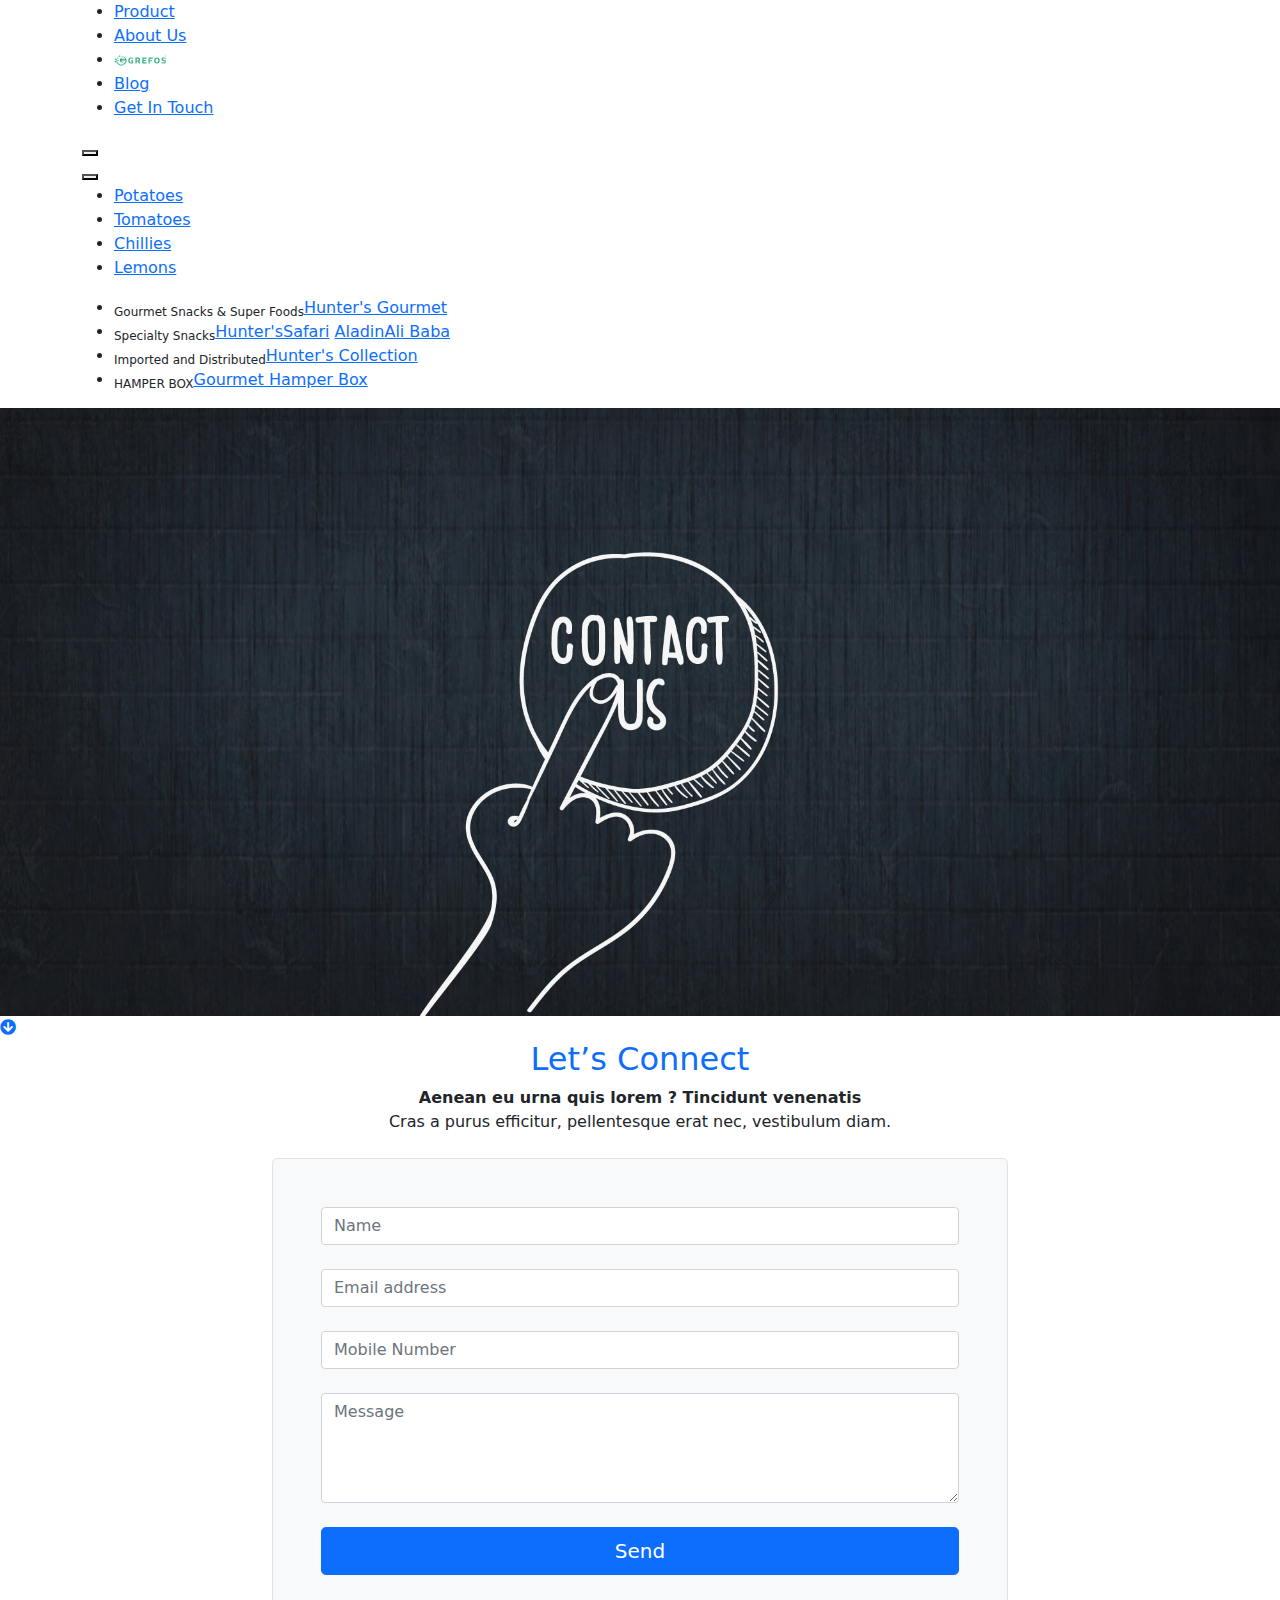
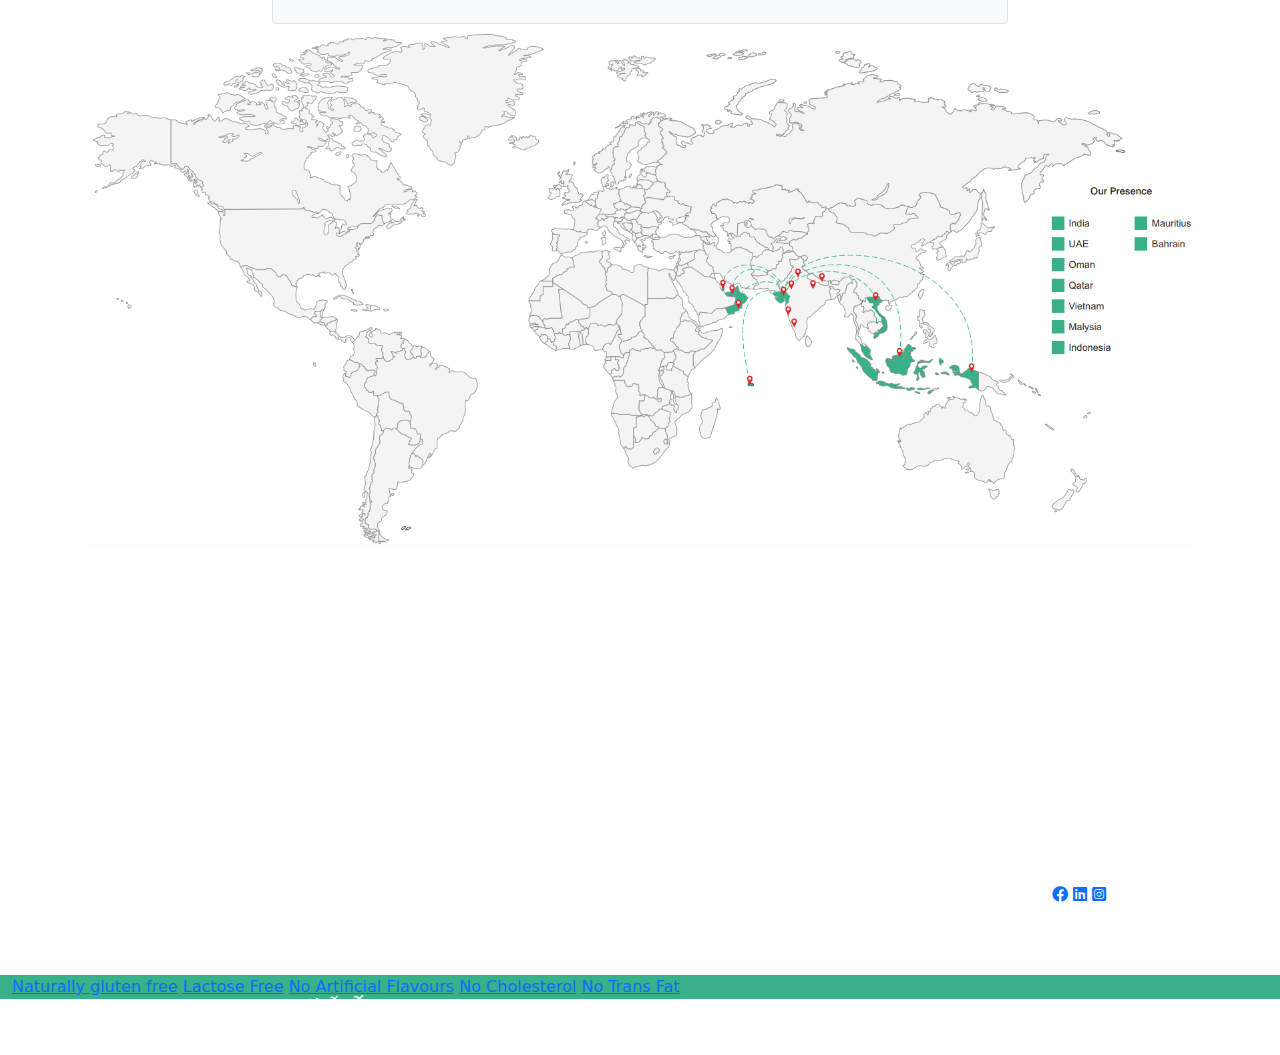
<file: contact.html>
<!doctype html>
<html lang="en">
	<head>
		<meta charset="utf-8">
		<meta name="viewport" content="width=device-width, initial-scale=1">
		<meta name="description" content="">
		<meta name="author" content="">
		<title>Grefos</title>

        <link rel="shortcut icon" href="img/favicon.ico" />
        
		<!-- Bootstrap core CSS -->
		<link href="css/bootstrap.min.css" rel="stylesheet">

		<!-- owl carousel -->
		<link href="css/owl.carousel.min.css" rel="stylesheet">

		<!-- fontawesome -->
		<link href="css/all.min.css" rel="stylesheet">

		<!-- News Ticker -->
		<link href="css/eocjs-newsticker.css" rel="stylesheet">
		

		<!-- Custom styles -->
		<link href="css/style.css" rel="stylesheet">

</head>
<body>
    <header>
        <div class="container">
			<div class="row">	
				<div id="header" class="scale-out-left slide-in-top">
					<div class="menu-content">
						<!-- <div class="logo">
			<a href="#"><img src="img/logo white.png" alt="Images"></a>
		</div> -->
						<div class="menu-main-menu-container">
							<ul id="mainmenu" class="menu">
								<li id="menu-item-1" class="menu-item menu-item-1"><a href="#">Product</a></li>
								<li class="menu-item"><a href="about.html">About Us</a></li>
								<li class="menu-item menu-item-logo-center">
									<a href="index.html"><img class="slogan" src="img/logo.svg" alt="Image"></a>
								</li>
								<li class="menu-item"><a href="blog.html">Blog</a></li>
								<li id="menu-item" class="menu-item"><a href="contact.html">Get In Touch</a></li>
							</ul>
						</div>
						<div class="actions">
							<button class="hamburger hamburger--spin is-active" type="button">
								<span class="hamburger-box"><span class="hamburger-inner"></span></span>
							</button>
						</div>
					</div>
					<div class="menu-hamburger">
						<button class="hamburger hamburger--spin" type="button">
							<span class="hamburger-box"><span class="hamburger-inner"></span></span>
						</button>
					</div>
					<div class="sub-menus">
						<ul data-parent="1" class="sub-menu discovery submenu-item-1">
							<li class=""><a href="product.html">Potatoes</a></li>
							<li class=""><a href="product-detail.html">Tomatoes</a></li>
							<li class=""><a href="product.html">Chillies</a></li>
							<li class=""><a href="product.html">Lemons</a></li>
						</ul>
						<ul data-parent="2" class="sub-menu products submenu-item-2">
							<li class="inline"><sub>Gourmet Snacks &amp; Super Foods</sub><a href="#">Hunter's Gourmet</a></li>
							<li>
								<sub>Specialty Snacks</sub><span class="inline"><a href="#">Hunter's</a></span><span class="space"></span><span class="inline"><a href="#">Safari</a></span>
								<span class="space"></span><span class="inline"><a href="#">Aladin</a></span><span class="space"></span><span class="inline"><a href="#">Ali Baba</a></span>
							</li>
							<li class="inline"><sub>Imported and Distributed</sub><a href="#">Hunter's Collection</a></li>
							<li class=""><sub>HAMPER BOX</sub><a href="#">Gourmet Hamper Box</a></li>
						</ul>
						<!-- <ul data-parent="3" class="sub-menu discovery submenu-item-3">
			<li class=""><a href="#">Contact us</a></li>
			<li class="inline"><a href="#">Events</a></li>
			<li class="inline"><a href="#">Become a Partner</a></li>
			<li class="inline"><a href="#">Careers</a></li>
		</ul> -->
					</div>
				</div>
            </div>
        </div>
    </header>
	<div class="page-hero position-relative">
		<div id="">
			<img src="img/contact-bg.jpg" class="img-fluid" alt="Contact Background Image">
		</div>
		<div class="arrow-down animated-element"><a href="#sectionScroll"><i class="fas fa-arrow-circle-down"></i></a></div>
	</div>	
    <!-- START CONTACT -->
    <div class="section" id="sectionScroll">
		<div class="container">
			<div class="row">
				<div class="col-md-8 mx-auto">
					<div class="text-center">
						<div class="text-primary"><h2>Let’s Connect</h2></div>
						<p class="mb-4"><b>Aenean eu urna quis lorem ? Tincidunt venenatis</b> <br>Cras a purus efficitur, pellentesque erat nec, vestibulum diam. </p>
					</div>	
					
					<form class="p-md-5 p-3 border rounded-3 bg-light">
						<div class="mb-4">
							<input type="text" id="form4Example1" placeholder="Name" class="form-control" />
						</div>
						<div class="mb-4">
							<input type="email" id="form4Example2" placeholder="Email address" class="form-control" />
						</div>
						<div class="mb-4">
							<input type="email" id="form4Example3" placeholder="Mobile Number" class="form-control" />
						</div>
						<div class="mb-4">
							<textarea class="form-control" id="form4Example4" placeholder="Message" rows="4"></textarea>
						</div>
						<a href="#" class="w-100 btn btn-lg btn-primary">Send</a>
					</form>
				</div>
			</div>
				
		</div>
	</div>	
	<!-- /END CONTACT -->

	<!-- START MAP -->
	<div class="section">
		<div class="container">
			<div class="row">
				<div class="col-md-12"><img src="img/map.png" class="img-fluid" alt="Map"/></div>
			</div>
		</div>
	</div>			
	<!-- /END MAP -->
	
	 <!-- START FOOTER -->
	  	<footer>
			<div class="container-fluid footer py-4 mt-5">
				<div class="container pt-5 mt-5">
					<div class="row g-5"> 
						<div class="footer-logo">
							<a href="#"><img src="img/g-only-white.svg"></a>
							</div>
						<div class="col-md-3 col-lg-4 col-xl-5">
							<div class="footer-item d-flex flex-column position-relative">
								<h4 class="mb-4 text-white">Quick Links</h4>
								<a href="#" class="text-white"> Produce</a>
								<a href="#" class="text-white"> About Us</a>
								<a href="#" class="text-white"> Blog</a>
								<a href="#" class="text-white"> Get In Touch</a>
							</div>
						</div>
						<div class="col-md-5 col-lg-5 col-xl-5">
							<div class="footer-item d-flex flex-column position-relative">
								<h4 class="mb-4 text-white">Contact Info</h4>
								<span class="d-flex text-white">Lorem - 4, Ipsum Road, Cras <br/> purus efficitur,pellentesque, <br/> Ahmedabad, Gujarat - 382470, India</span>
							</div>
						</div>
						<div class="col-md-4 col-lg-3 col-xl-2">
							<div class="social position-relative">
								<h4 class="mb-4 text-white">Social Media</h4>
								<a  href="#"><i class="fab fa-facebook"></i></a>
								<a  href="#"><i class="fab fa-linkedin"></i></a>
								<a  href="#"><i class="fab fa-instagram-square"></i></a>
							</div>
						</div>
					</div>
				</div>
			</div>

			<!-- START TEXT SLIDER -->
			<div class="section footer-text-slider bg-primary border-0" style="background:url(img/footer.jpg) no-repeat center top">
				<div class="container-fluid">
					<div class="row">
						<div class="col-md-12">
							<div id="textSlider">
							 	<a href="#">Naturally gluten free</a>
								<a href="#">Lactose Free</a>
								<a href="#">No Artificial Flavours</a>
								<a href="#">No Cholesterol</a>
								<a href="#">No Trans Fat</a>
							</div>
						</div>	
					</div>
				</div>
			</div> 		
			<!-- /END TEXT SLIDER -->
			<div class="container-fluid copyright text-white text-center py-3">
				<div class="container">
					<div class="row g-4 align-items-center">
						<div class="col-md-12 text-center mb-md-0">
							<span>@ <a href="#" class="text-white">Lorem.com</a>, All right reserved.</span>
						</div>
					</div>
				</div>
			</div>
		</footer>	
	<!-- /END FOOTER -->
	<div id="main-loader">
		<div class="loading_indicator"> </div>
		<div class="loader"> </div>
	</div>		
	<script src="js/jquery.min.js"></script>
	<script src="js/bootstrap.bundle.min.js"></script>
	<script src="js/owl.carousel.js"></script>
	<script src="js/eocjs-newsticker.js"></script>
	<script src="js/custom.js"></script> 		
</body>
</html>
</file>
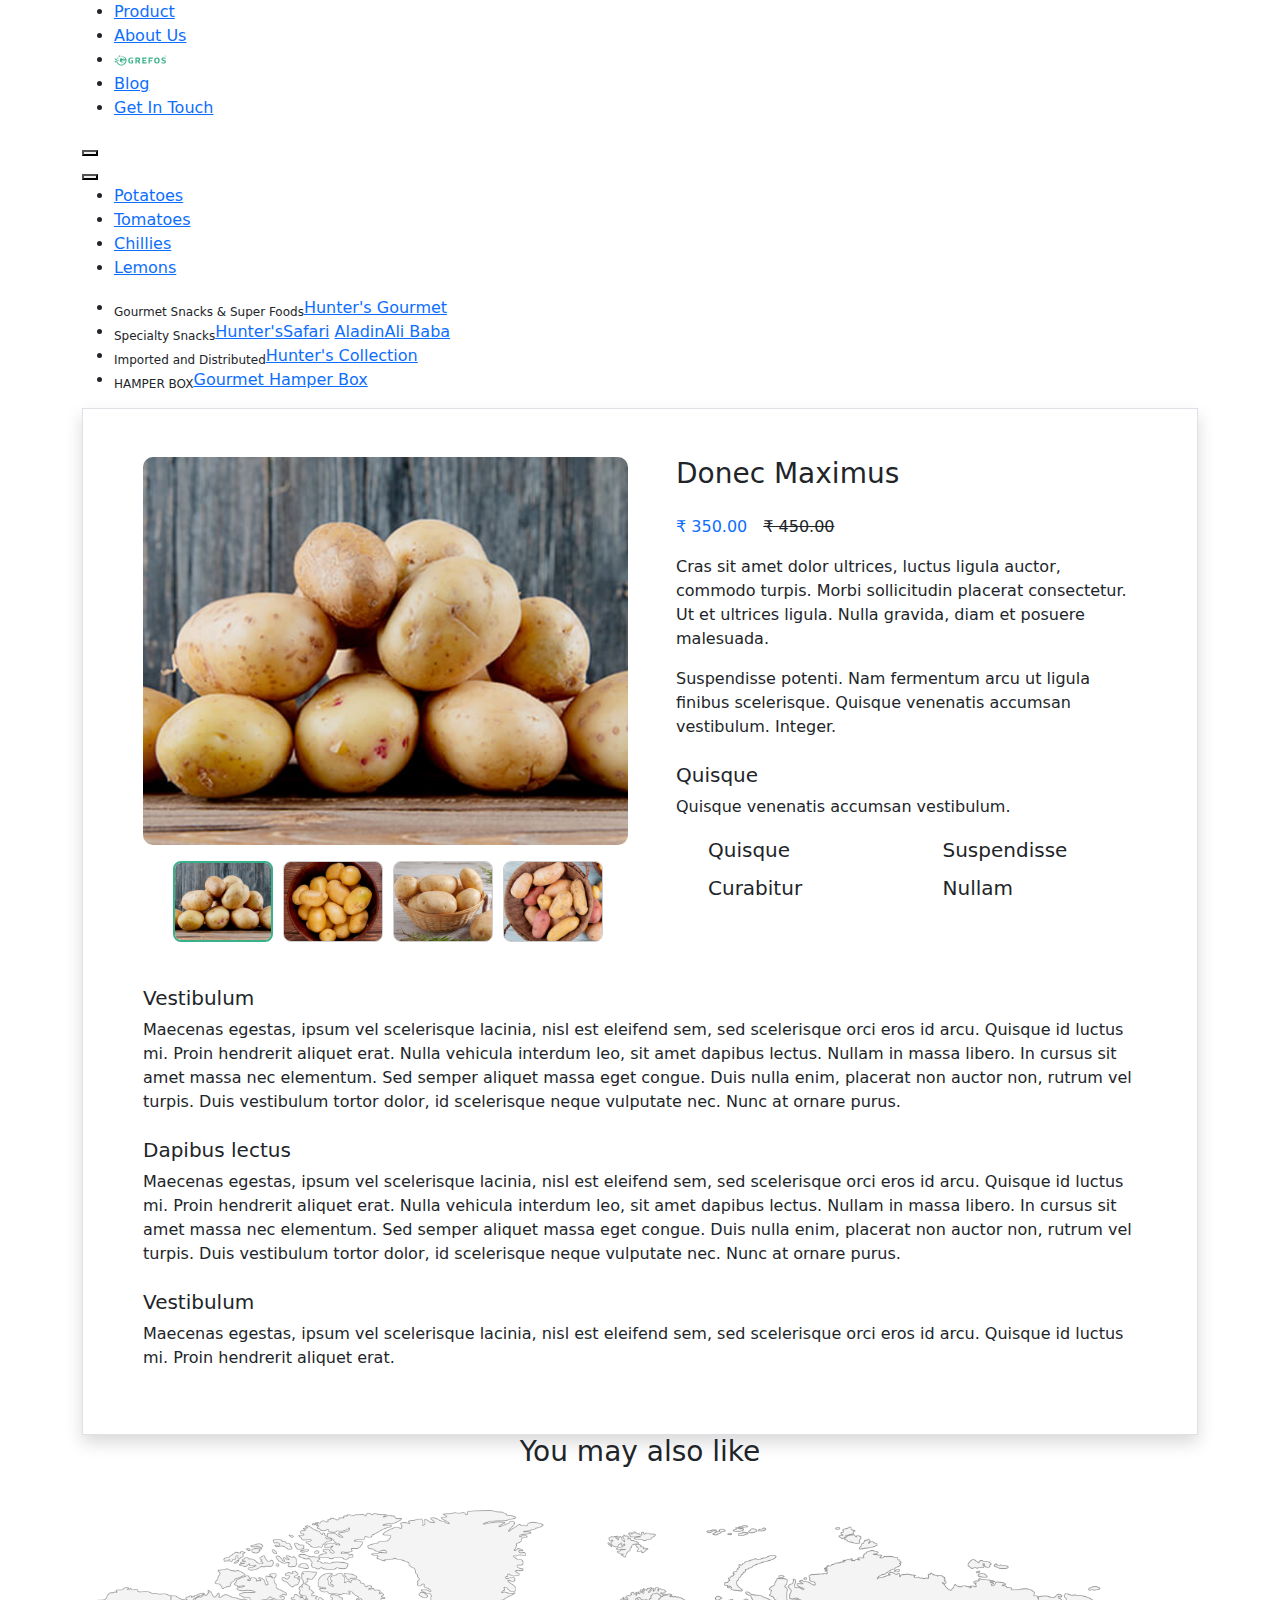
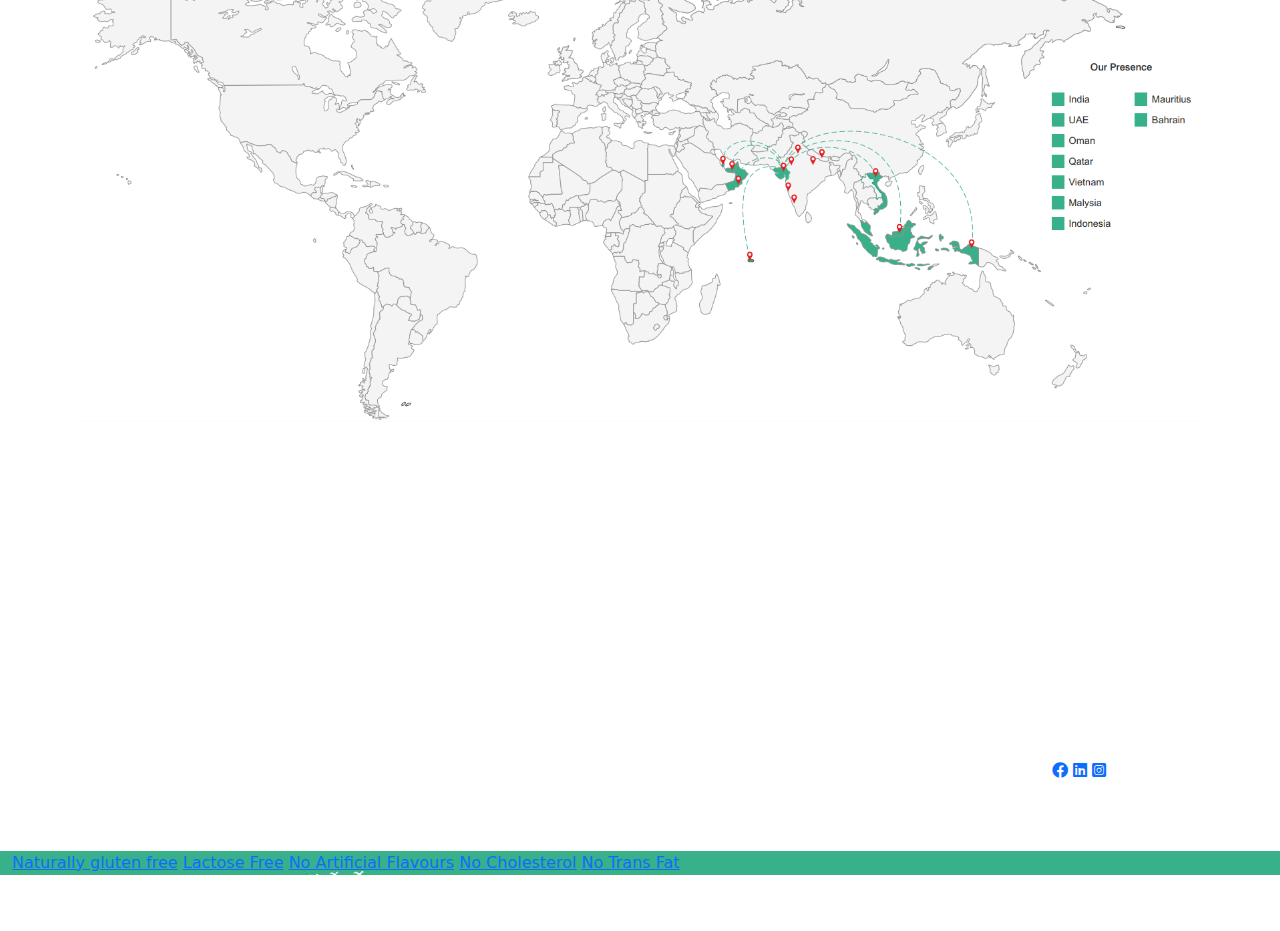
<file: product-detail.html>
<!doctype html>
<html lang="en">
	<head>
		<meta charset="utf-8">
		<meta name="viewport" content="width=device-width, initial-scale=1">
		<meta name="description" content="">
		<meta name="author" content="">
		<title>Grefos</title>

        <link rel="shortcut icon" href="img/favicon.ico" />
        
		<!-- Bootstrap core CSS -->
		<link href="css/bootstrap.min.css" rel="stylesheet">

		<!-- owl carousel -->
		<link href="css/owl.carousel.min.css" rel="stylesheet">

		<!-- fontawesome -->
		<link href="css/all.min.css" rel="stylesheet">

		<!-- News Ticker -->
		<link href="css/eocjs-newsticker.css" rel="stylesheet">

		<!-- Xzoom  -->
		<link href="css/xzoom.css" rel="stylesheet">

		<!-- Magnific Popup -->
		<link href="css/magnific-popup.css" rel="stylesheet">

		<!-- Custom styles -->
		<link href="css/style.css" rel="stylesheet">
</head>
<body>
    <header>
        <div class="container">
			<div class="row">	
				<div id="header" class="scale-out-left slide-in-top">
					<div class="menu-content">
						<!-- <div class="logo">
			<a href="#"><img src="img/logo white.png" alt="Images"></a>
		</div> -->
						<div class="menu-main-menu-container">
							<ul id="mainmenu" class="menu">
								<li id="menu-item-1" class="menu-item menu-item-1"><a href="#">Product</a></li>
								<li class="menu-item"><a href="about.html">About Us</a></li>
								<li class="menu-item menu-item-logo-center">
									<a href="index.html"><img class="slogan" src="img/logo.svg" alt="Image"></a>
								</li>
								<li class="menu-item"><a href="blog.html">Blog</a></li>
								<li id="menu-item" class="menu-item"><a href="contact.html">Get In Touch</a></li>
							</ul>
						</div>
						<div class="actions">
							<button class="hamburger hamburger--spin is-active" type="button">
								<span class="hamburger-box"><span class="hamburger-inner"></span></span>
							</button>
						</div>
					</div>
					<div class="menu-hamburger">
						<button class="hamburger hamburger--spin" type="button">
							<span class="hamburger-box"><span class="hamburger-inner"></span></span>
						</button>
					</div>
					<div class="sub-menus">
						<ul data-parent="1" class="sub-menu discovery submenu-item-1">
							<li class=""><a href="product.html">Potatoes</a></li>
							<li class=""><a href="product-detail.html">Tomatoes</a></li>
							<li class=""><a href="product.html">Chillies</a></li>
							<li class=""><a href="product.html">Lemons</a></li>
						</ul>
						<ul data-parent="2" class="sub-menu products submenu-item-2">
							<li class="inline"><sub>Gourmet Snacks &amp; Super Foods</sub><a href="#">Hunter's Gourmet</a></li>
							<li>
								<sub>Specialty Snacks</sub><span class="inline"><a href="#">Hunter's</a></span><span class="space"></span><span class="inline"><a href="#">Safari</a></span>
								<span class="space"></span><span class="inline"><a href="#">Aladin</a></span><span class="space"></span><span class="inline"><a href="#">Ali Baba</a></span>
							</li>
							<li class="inline"><sub>Imported and Distributed</sub><a href="#">Hunter's Collection</a></li>
							<li class=""><sub>HAMPER BOX</sub><a href="#">Gourmet Hamper Box</a></li>
						</ul>
						<!-- <ul data-parent="3" class="sub-menu discovery submenu-item-3">
			<li class=""><a href="#">Contact us</a></li>
			<li class="inline"><a href="#">Events</a></li>
			<li class="inline"><a href="#">Become a Partner</a></li>
			<li class="inline"><a href="#">Careers</a></li>
		</ul> -->
					</div>
				</div>
            </div>
        </div>
    </header>
	<!-- START PRODUCT DESCRIPTION-->
	<div class="section product-detail">
		<div class="container">
			<div class="row">
				<div class="col-md-12">
					<div class="row bg-white m-0 py-3 p-md-5 rounded-top-left rounded-bottom-right shadow border">
						<div class="col-md-6">
							<!-- magnific start -->
							<div id="magnific">
								<div class="xzoom-container">
									<img class="xzoom5" id="xzoom-magnific" src="img/gallery/preview/01_p.jpg" xoriginal="img/gallery/original/01_p.jpg" />
									<div class="xzoom-thumbs mt-3">
										<a href="img/gallery/original/01_p.jpg"><img class="xzoom-gallery5" width="100" src="img/gallery/preview/01_p.jpg"  xpreview="img/gallery/preview/01_p.jpg" title="The description goes here"></a>
										<a href="img/gallery/original/02_p.jpg"><img class="xzoom-gallery5" width="100" src="img/gallery/preview/02_p.jpg" title="The description goes here"></a>
										<a href="img/gallery/original/03_p.jpg"><img class="xzoom-gallery5" width="100" src="img/gallery/preview/03_p.jpg" title="The description goes here"></a>
										<a href="img/gallery/original/04_p.jpg"><img class="xzoom-gallery5" width="100" src="img/gallery/preview/04_p.jpg" title="The description goes here"></a>
									</div>
								</div>        
							</div>   
							<!-- magnific end -->
						</div>	
						<div class="col-md-6">
							<div class="ps-md-4">
								<h3>Donec Maximus</h3>
								<div class="py-3"><span class="text-primary me-3 fw-1">₹ 350.00</span><span class="text-decoration-line-through fw-1">₹ 450.00</span></div>
								<p>Cras sit amet dolor ultrices, luctus ligula auctor, commodo turpis. Morbi sollicitudin placerat consectetur. Ut et ultrices ligula. Nulla gravida, diam et posuere malesuada.</p>
								<p>Suspendisse potenti. Nam fermentum arcu ut ligula finibus scelerisque. Quisque venenatis accumsan vestibulum. Integer.</p>
								<div class="mt-4">
									<h5>Quisque</h5>
								</div>
								<p>Quisque venenatis accumsan vestibulum.</p>
								<div class="row g-2 fs-5">
									
									<div class="col-sm-6">
										<div class="list-div position-relative ms-4 ps-2">Quisque</div>
									</div>
									<div class="col-sm-6">
										<div class="list-div position-relative ms-4 ps-2">Suspendisse</div>
									</div>
									<div class="col-sm-6">
										<div class="list-div position-relative ms-4 ps-2">Curabitur</div> 
									</div>
									<div class="col-sm-6">
										<div class="list-div position-relative ms-4 ps-2">Nullam</div> 
									</div>
								</div>
							</div>
						</div>
						<div  class="col-md-12">
							<div class="mt-4">
								<h5>Vestibulum</h5>
								<p>Maecenas egestas, ipsum vel scelerisque lacinia, nisl est eleifend sem, sed scelerisque orci eros id arcu. Quisque id luctus mi. Proin hendrerit aliquet erat. Nulla vehicula interdum leo, sit amet dapibus lectus. Nullam in massa libero. In cursus sit amet massa nec elementum. Sed semper aliquet massa eget congue. Duis nulla enim, placerat non auctor non, rutrum vel turpis. Duis vestibulum tortor dolor, id scelerisque neque vulputate nec. Nunc at ornare purus.</p>
							</div>	
							<div class="mt-4">
								<h5>Dapibus lectus</h5>
								<p>Maecenas egestas, ipsum vel scelerisque lacinia, nisl est eleifend sem, sed scelerisque orci eros id arcu. Quisque id luctus mi. Proin hendrerit aliquet erat. Nulla vehicula interdum leo, sit amet dapibus lectus. Nullam in massa libero. In cursus sit amet massa nec elementum. Sed semper aliquet massa eget congue. Duis nulla enim, placerat non auctor non, rutrum vel turpis. Duis vestibulum tortor dolor, id scelerisque neque vulputate nec. Nunc at ornare purus.</p>
							</div>
							<div class="mt-4">
								<h5>Vestibulum</h5>
								<p>Maecenas egestas, ipsum vel scelerisque lacinia, nisl est eleifend sem, sed scelerisque orci eros id arcu. Quisque id luctus mi. Proin hendrerit aliquet erat.</p>
							</div>	
						</div>
					</div>
				</div>	
			</div>
		</div>
	</div> 	
	<!-- /END PRODUCT DESCRIPTION -->
	 
	<!-- START CAROUSEL -->
	<div class="section">
		<div class="container">
			<div class="row">
				<div class="section-title text-center mb-4">
					<div><h3 class="px-3">You may also like</h3></div>
				</div>
				<div class="large-12 columns">
					<div id="productSlider" class="owl-carousel owl-theme">
						<div class="item">
							<div class="card product-div" onclick="window.location='product-detail.html';">
								<div class="overflow-hidden"><img src="img/product1.jpg" class="card-img-top" alt="..."></div>
								<div class="card-body text-center">
									<h5 class="card-title"><a href="product-detail.html" class="text-dark">Donec Maximus</a></h5>
									<span class="text-primary me-3 fw-1">₹ 350.00</span>
									<span class="text-decoration-line-through fw-1">₹ 450.00</span>
									<div class="view-btn border-top mt-3 pt-3 fs-6"><a href="product-detail.html" class="text-muted"><i class="far fa-eye text"></i> View Detail</a></div>
								</div>
							</div>
						</div>
						<div class="item">
							<div class="card product-div" onclick="window.location='product-detail.html';">
								<div class="overflow-hidden"><img src="img/product2.jpg" class="card-img-top" alt="..."></div>
								<div class="card-body text-center">
									<h5 class="card-title"><a href="product-detail.html" class="text-dark">Donec Maximus</a></h5>
									<span class="text-primary me-3 fw-1">₹ 350.00</span>
									<span class="text-decoration-line-through fw-1">₹ 450.00</span>
									<div class="view-btn border-top mt-3 pt-3 fs-6"><a href="product-detail.html" class="text-muted"><i class="far fa-eye text"></i> View Detail</a></div>
								</div>
							</div>
						</div>
						<div class="item">
							<div class="card product-div" onclick="window.location='product-detail.html';">
								<div class="overflow-hidden"><img src="img/product3.jpg" class="card-img-top" alt="..."></div>
								<div class="card-body text-center">
									<h5 class="card-title"><a href="product-detail.html" class="text-dark">Donec Maximus</a></h5>
									<span class="text-primary me-3 fw-1">₹ 350.00</span>
									<span class="text-decoration-line-through fw-1">₹ 450.00</span>
									<div class="view-btn border-top mt-3 pt-3 fs-6"><a href="product-detail.html" class="text-muted"><i class="far fa-eye text"></i> View Detail</a></div>
								</div>
							</div>
						</div>
						<div class="item">
							<div class="card product-div" onclick="window.location='product-detail.html';">
								<div class="overflow-hidden"><img src="img/product4.jpg" class="card-img-top" alt="..."></div>
								<div class="card-body text-center">
									<h5 class="card-title"><a href="product-detail.html" class="text-dark">Donec Maximus</a></h5>
									<span class="text-primary me-3 fw-1">₹ 350.00</span>
									<span class="text-decoration-line-through fw-1">₹ 450.00</span>
									<div class="view-btn border-top mt-3 pt-3 fs-6"><a href="product-detail.html" class="text-muted"><i class="far fa-eye text"></i> View Detail</a></div>
								</div>
							</div>
						</div>
						<div class="item">
							<div class="card product-div" onclick="window.location='product-detail.html';">
								<div class="overflow-hidden"><img src="img/product1.jpg" class="card-img-top" alt="..."></div>
								<div class="card-body text-center">
									<h5 class="card-title"><a href="product-detail.html" class="text-dark">Donec Maximus</a></h5>
									<span class="text-primary me-3 fw-1">₹ 350.00</span>
									<span class="text-decoration-line-through fw-1">₹ 450.00</span>
									<div class="view-btn border-top mt-3 pt-3 fs-6"><a href="product-detail.html" class="text-muted"><i class="far fa-eye text"></i> View Detail</a></div>
								</div>
							</div>
						</div>
						<div class="item">
							<div class="card product-div" onclick="window.location='product-detail.html';">
								<div class="overflow-hidden"><img src="img/product2.jpg" class="card-img-top" alt="..."></div>
								<div class="card-body text-center">
									<h5 class="card-title"><a href="product-detail.html" class="text-dark">Donec Maximus</a></h5>
									<span class="text-primary me-3 fw-1">₹ 350.00</span>
									<span class="text-decoration-line-through fw-1">₹ 450.00</span>
									<div class="view-btn border-top mt-3 pt-3 fs-6"><a href="product-detail.html" class="text-muted"><i class="far fa-eye text"></i> View Detail</a></div>
								</div>
							</div>
						</div>
					</div>
				</div>	
			</div>
		</div>
	</div> 	
	<!-- /END CAROUSEL -->

	<!-- START MAP -->
	<div class="section">
		<div class="container">
			<div class="row">
				<div class="col-md-12"><img src="img/map.png" class="img-fluid" alt="Map"/></div>
			</div>
		</div>
	</div>			
	<!-- /END MAP -->
	
	 <!-- START FOOTER -->
	  	<footer>
			<div class="container-fluid footer py-4 mt-5">
				<div class="container pt-5 mt-5">
					<div class="row g-5"> 
						<div class="footer-logo">
							<a href="#"><img src="img/g-only-white.svg"></a>
							</div>
						<div class="col-md-3 col-lg-4 col-xl-5">
							<div class="footer-item d-flex flex-column position-relative">
								<h4 class="mb-4 text-white">Quick Links</h4>
								<a href="#" class="text-white"> Produce</a>
								<a href="#" class="text-white"> About Us</a>
								<a href="#" class="text-white"> Blog</a>
								<a href="#" class="text-white"> Get In Touch</a>
							</div>
						</div>
						<div class="col-md-5 col-lg-5 col-xl-5">
							<div class="footer-item d-flex flex-column position-relative">
								<h4 class="mb-4 text-white">Contact Info</h4>
								<span class="d-flex text-white">Lorem - 4, Ipsum Road, Cras <br/> purus efficitur,pellentesque, <br/> Ahmedabad, Gujarat - 382470, India</span>
							</div>
						</div>
						<div class="col-md-4 col-lg-3 col-xl-2">
							<div class="social position-relative">
								<h4 class="mb-4 text-white">Social Media</h4>
								<a  href="#"><i class="fab fa-facebook"></i></a>
								<a  href="#"><i class="fab fa-linkedin"></i></a>
								<a  href="#"><i class="fab fa-instagram-square"></i></a>
							</div>
						</div>
					</div>
				</div>
			</div>

			<!-- START TEXT SLIDER -->
			<div class="section footer-text-slider bg-primary border-0" style="background:url(img/footer.jpg) no-repeat center top">
				<div class="container-fluid">
					<div class="row">
						<div class="col-md-12">
							<div id="textSlider">
							 	<a href="#">Naturally gluten free</a>
								<a href="#">Lactose Free</a>
								<a href="#">No Artificial Flavours</a>
								<a href="#">No Cholesterol</a>
								<a href="#">No Trans Fat</a>
							</div>
						</div>	
					</div>
				</div>
			</div> 		
			<!-- /END TEXT SLIDER -->
			<div class="container-fluid copyright text-white text-center py-3">
				<div class="container">
					<div class="row g-4 align-items-center">
						<div class="col-md-12 text-center mb-md-0">
							<span>@ <a href="#" class="text-white">Lorem.com</a>, All right reserved.</span>
						</div>
					</div>
				</div>
			</div>
		</footer>	
	<!-- /END FOOTER -->
	<div id="main-loader">
		<div class="loading_indicator"> </div>
		<div class="loader"> </div>
	</div>		
	<script src="js/jquery.min.js"></script>
	<script src="js/bootstrap.bundle.min.js"></script>
	<script src="js/owl.carousel.js"></script>
	<script src="js/eocjs-newsticker.js"></script>
	<script src="js/jquery.hammer.min.js"></script>
	<script src="js/xzoom.min.js"></script>
	<script src="js/magnific-popup.js"></script>
	<script src="js/setup.js"></script>
	

	<script src="js/custom.js"></script> 
</body>
</html>
</file>
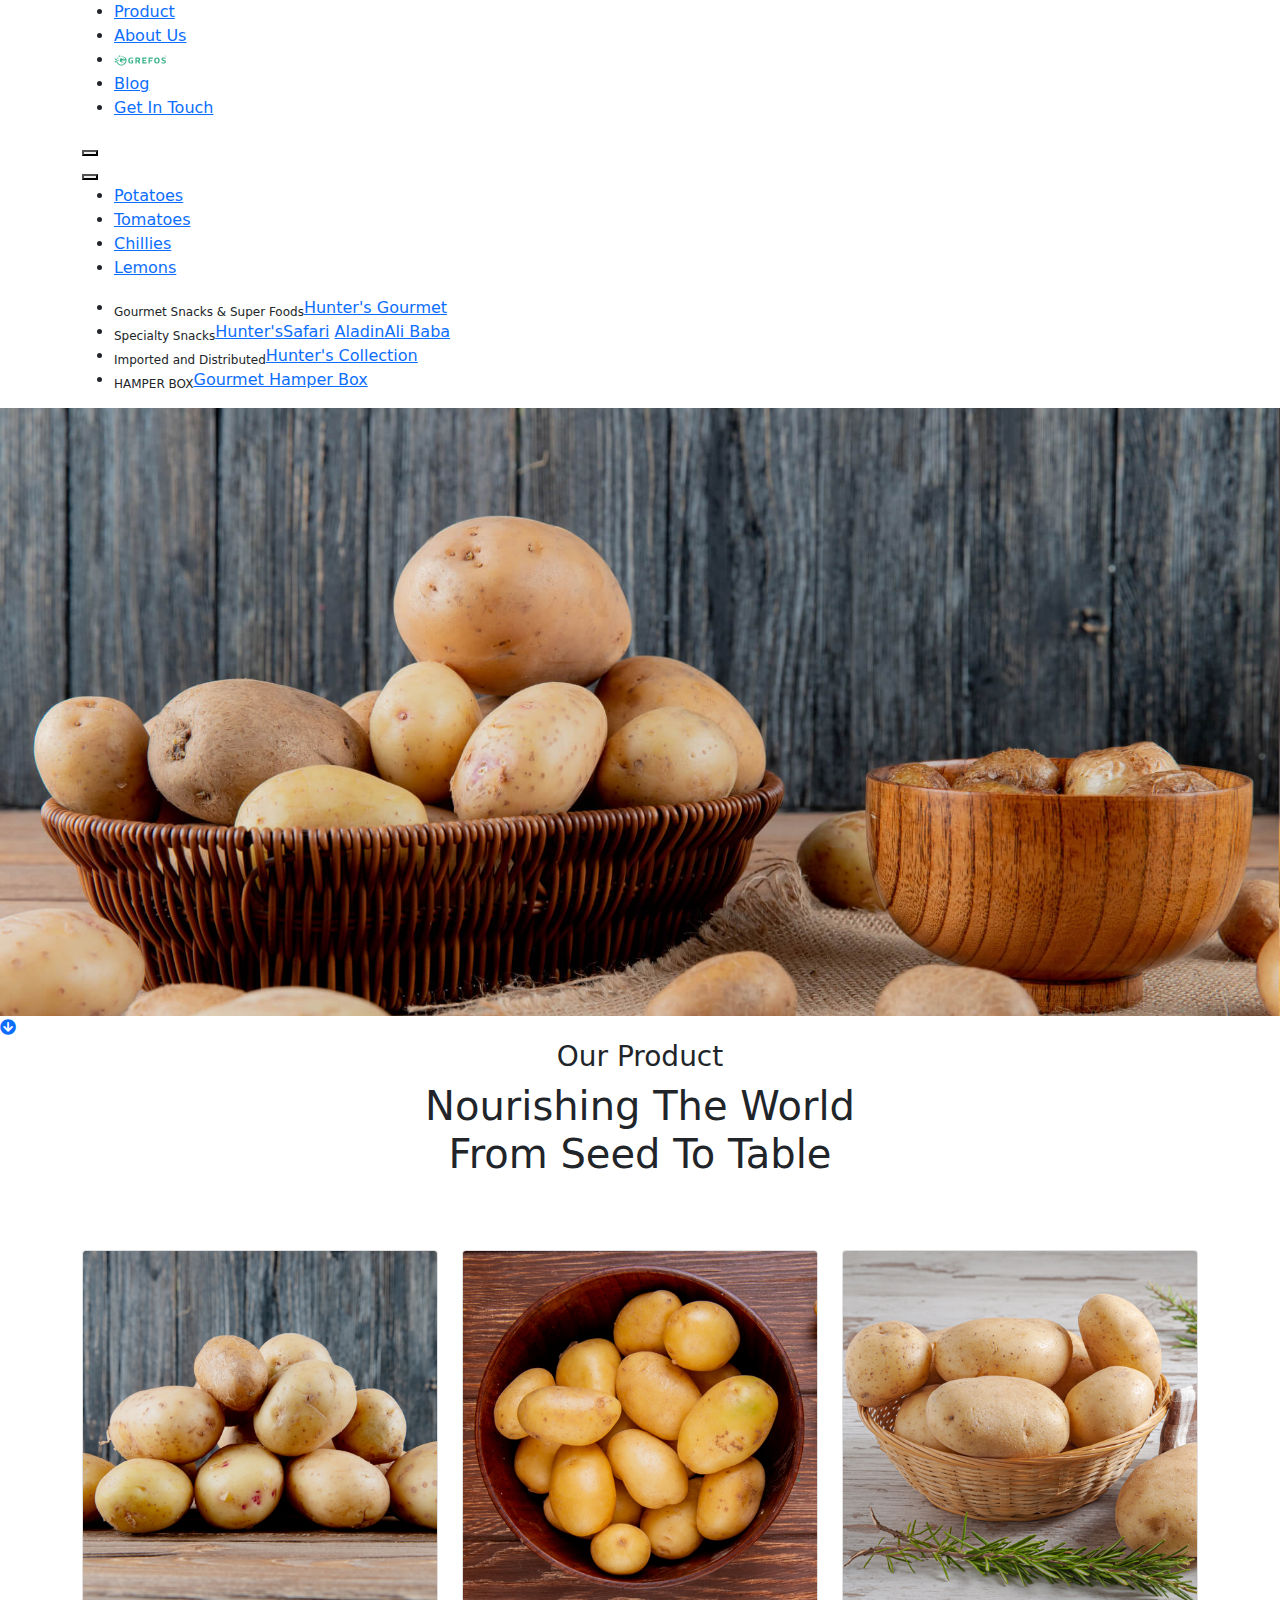
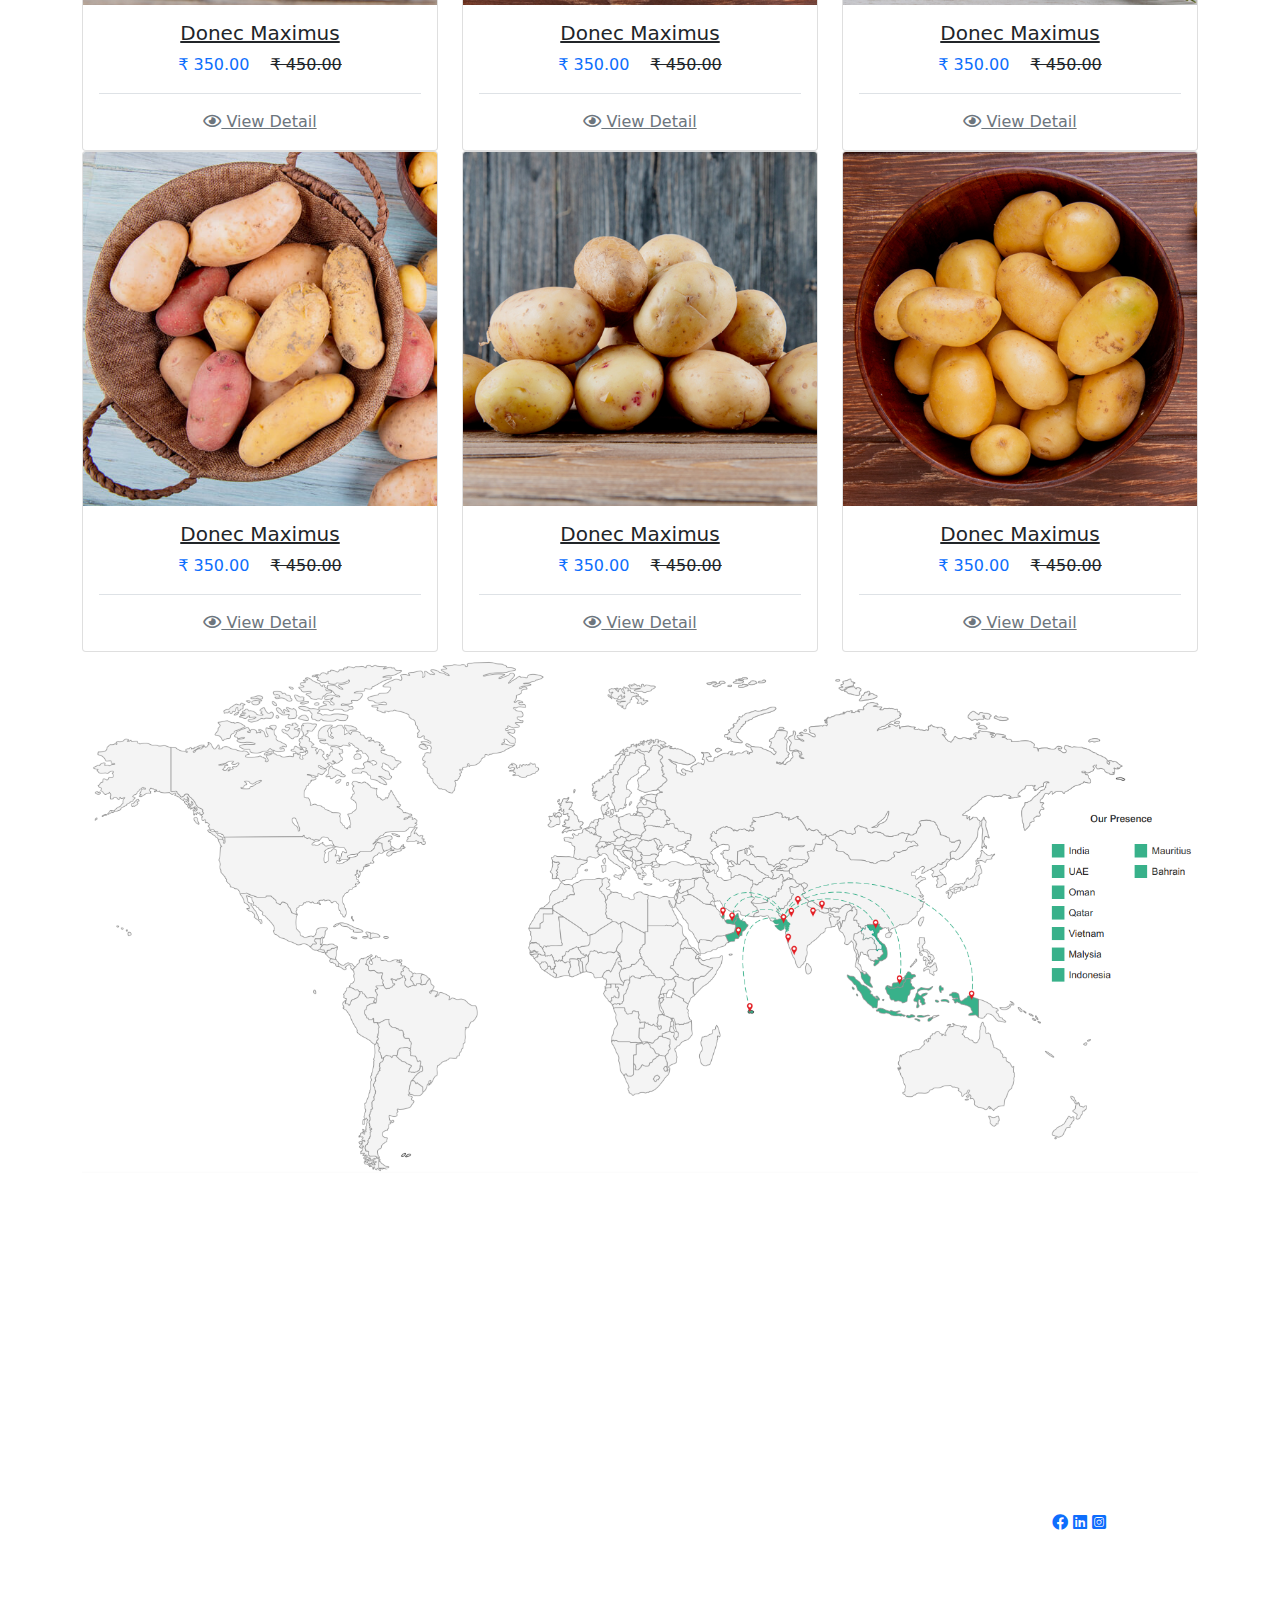
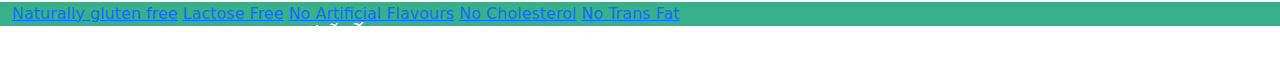
<file: product.html>
<!doctype html>
<html lang="en">
	<head>
		<meta charset="utf-8">
		<meta name="viewport" content="width=device-width, initial-scale=1">
		<meta name="description" content="">
		<meta name="author" content="">
		<title>Grefos</title>

        <link rel="shortcut icon" href="img/favicon.ico" />
        
		<!-- Bootstrap core CSS -->
		<link href="css/bootstrap.min.css" rel="stylesheet">

		<!-- owl carousel -->
		<link href="css/owl.carousel.min.css" rel="stylesheet">

		<!-- fontawesome -->
		<link href="css/all.min.css" rel="stylesheet">

		<!-- News Ticker -->
		<link href="css/eocjs-newsticker.css" rel="stylesheet">
		

		<!-- Custom styles -->
		<link href="css/style.css" rel="stylesheet">

</head>
<body>
    <header>
        <div class="container">
			<div class="row">	
				<div id="header" class="scale-out-left slide-in-top">
					<div class="menu-content">
						<!-- <div class="logo">
			<a href="#"><img src="img/logo white.png" alt="Images"></a>
		</div> -->
						<div class="menu-main-menu-container">
							<ul id="mainmenu" class="menu">
								<li id="menu-item-1" class="menu-item menu-item-1"><a href="#">Product</a></li>
								<li class="menu-item"><a href="about.html">About Us</a></li>
								<li class="menu-item menu-item-logo-center">
									<a href="index.html"><img class="slogan" src="img/logo.svg" alt="Image"></a>
								</li>
								<li class="menu-item"><a href="blog.html">Blog</a></li>
								<li id="menu-item" class="menu-item"><a href="contact.html">Get In Touch</a></li>
							</ul>
						</div>
						<div class="actions">
							<button class="hamburger hamburger--spin is-active" type="button">
								<span class="hamburger-box"><span class="hamburger-inner"></span></span>
							</button>
						</div>
					</div>
					<div class="menu-hamburger">
						<button class="hamburger hamburger--spin" type="button">
							<span class="hamburger-box"><span class="hamburger-inner"></span></span>
						</button>
					</div>
					<div class="sub-menus">
						<ul data-parent="1" class="sub-menu discovery submenu-item-1">
							<li class=""><a href="product.html">Potatoes</a></li>
							<li class=""><a href="product-detail.html">Tomatoes</a></li>
							<li class=""><a href="product.html">Chillies</a></li>
							<li class=""><a href="product.html">Lemons</a></li>
						</ul>
						<ul data-parent="2" class="sub-menu products submenu-item-2">
							<li class="inline"><sub>Gourmet Snacks &amp; Super Foods</sub><a href="#">Hunter's Gourmet</a></li>
							<li>
								<sub>Specialty Snacks</sub><span class="inline"><a href="#">Hunter's</a></span><span class="space"></span><span class="inline"><a href="#">Safari</a></span>
								<span class="space"></span><span class="inline"><a href="#">Aladin</a></span><span class="space"></span><span class="inline"><a href="#">Ali Baba</a></span>
							</li>
							<li class="inline"><sub>Imported and Distributed</sub><a href="#">Hunter's Collection</a></li>
							<li class=""><sub>HAMPER BOX</sub><a href="#">Gourmet Hamper Box</a></li>
						</ul>
						<!-- <ul data-parent="3" class="sub-menu discovery submenu-item-3">
			<li class=""><a href="#">Contact us</a></li>
			<li class="inline"><a href="#">Events</a></li>
			<li class="inline"><a href="#">Become a Partner</a></li>
			<li class="inline"><a href="#">Careers</a></li>
		</ul> -->
					</div>
				</div>
            </div>
        </div>
    </header>
	<div class="page-hero position-relative">
		<div id="">
			<img src="img/product-bg.jpg" class="img-fluid" type="About Background Image">
		</div>
		<div class="arrow-down animated-element"><a href="#sectionScroll"><i class="fas fa-arrow-circle-down"></i></a></div>
	</div>	

	<!-- START TEAM -->
	<div class="section" id="sectionScroll">
		<div class="container">
			<div class="row">
				<div class="section-title text-center mb-5">
					<div>
						<h3 class="px-3">Our Product</h3>
					</div>
					<h1 class="mb-4">Nourishing The World <br/> From Seed To Table</h1>
				</div>
				<div class="col-md-4 col-sm-6">
					<div class="card product-div" onclick="window.location='product-detail.html';">
						<div class="overflow-hidden"><img src="img/product1.jpg" class="card-img-top" alt="..."></div>
						<div class="card-body text-center">
							<h5 class="card-title"><a href="product-detail.html" class="text-dark">Donec Maximus</a></h5>
							<span class="text-primary me-3 fw-1">&#8377; 350.00</span>
							<span class="text-decoration-line-through fw-1">&#8377; 450.00</span>
							<div class="view-btn border-top mt-3 pt-3 fs-6"><a href="product-detail.html" class="text-muted"><i class="far fa-eye text"></i> View Detail</a></div>
						</div>
					</div>
				</div>
				<div class="col-md-4 col-sm-6">
					<div class="card product-div" onclick="window.location='product-detail.html';">
						<div class="overflow-hidden"><img src="img/product2.jpg" class="card-img-top" alt="..."></div>
						<div class="card-body text-center">
							<h5 class="card-title"><a href="product-detail.html" class="text-dark">Donec Maximus</a></h5>
							<span class="text-primary me-3 fw-1">&#8377; 350.00</span>
							<span class="text-decoration-line-through fw-1">&#8377; 450.00</span>
							<div class="view-btn border-top mt-3 pt-3 fs-6"><a href="product-detail.html" class="text-muted"><i class="far fa-eye text"></i> View Detail</a></div>
						</div>
					</div>
				</div>
				<div class="col-md-4 col-sm-6">
					<div class="card product-div" onclick="window.location='product-detail.html';">
						<div class="overflow-hidden"><img src="img/product3.jpg" class="card-img-top" alt="..."></div>
						<div class="card-body text-center">
							<h5 class="card-title"><a href="product-detail.html" class="text-dark">Donec Maximus</a></h5>
							<span class="text-primary me-3 fw-1">&#8377; 350.00</span>
							<span class="text-decoration-line-through fw-1">&#8377; 450.00</span>
							<div class="view-btn border-top mt-3 pt-3 fs-6"><a href="product-detail.html" class="text-muted"><i class="far fa-eye text"></i> View Detail</a></div>
						</div>
					</div>
				</div>
				<div class="col-md-4 col-sm-6">
					<div class="card product-div" onclick="window.location='product-detail.html';">
						<div class="overflow-hidden"><img src="img/product4.jpg" class="card-img-top" alt="..."></div>
						<div class="card-body text-center">
							<h5 class="card-title"><a href="product-detail.html" class="text-dark">Donec Maximus</a></h5>
							<span class="text-primary me-3 fw-1">&#8377; 350.00</span>
							<span class="text-decoration-line-through fw-1">&#8377; 450.00</span>
							<div class="view-btn border-top mt-3 pt-3 fs-6"><a href="product-detail.html" class="text-muted"><i class="far fa-eye text"></i> View Detail</a></div>
						</div>
					</div>
				</div>
				<div class="col-md-4 col-sm-6">
					<div class="card product-div" onclick="window.location='product-detail.html';">
						<div class="overflow-hidden"><img src="img/product1.jpg" class="card-img-top" alt="..."></div>
						<div class="card-body text-center">
							<h5 class="card-title"><a href="product-detail.html" class="text-dark">Donec Maximus</a></h5>
							<span class="text-primary me-3 fw-1">&#8377; 350.00</span>
							<span class="text-decoration-line-through fw-1">&#8377; 450.00</span>
							<div class="view-btn border-top mt-3 pt-3 fs-6"><a href="product-detail.html" class="text-muted"><i class="far fa-eye text"></i> View Detail</a></div>
						</div>
					</div>
				</div>
				<div class="col-md-4 col-sm-6">
					<div class="card product-div" onclick="window.location='product-detail.html';">
						<div class="overflow-hidden"><img src="img/product2.jpg" class="card-img-top" alt="..."></div>
						<div class="card-body text-center">
							<h5 class="card-title"><a href="product-detail.html" class="text-dark">Donec Maximus</a></h5>
							<span class="text-primary me-3 fw-1">&#8377; 350.00</span>
							<span class="text-decoration-line-through fw-1">&#8377; 450.00</span>
							<div class="view-btn border-top mt-3 pt-3 fs-6"><a href="product-detail.html" class="text-muted"><i class="far fa-eye text"></i> View Detail</a></div>
						</div>
					</div>
				</div>		
			</div>
		</div>
	</div> 	
	<!-- /END TEAM -->	
	<!-- START MAP -->
	<div class="section">
		<div class="container">
			<div class="row">
				<div class="col-md-12"><img src="img/map.png" class="img-fluid" alt="Map"/></div>
			</div>
		</div>
	</div>			
	<!-- /END MAP -->
	
	 <!-- START FOOTER -->
	  	<footer>
			<div class="container-fluid footer py-4 mt-5">
				<div class="container pt-5 mt-5">
					<div class="row g-5"> 
						<div class="footer-logo">
							<a href="#"><img src="img/g-only-white.svg"></a>
							</div>
						<div class="col-md-3 col-lg-4 col-xl-5">
							<div class="footer-item d-flex flex-column position-relative">
								<h4 class="mb-4 text-white">Quick Links</h4>
								<a href="#" class="text-white"> Produce</a>
								<a href="#" class="text-white"> About Us</a>
								<a href="#" class="text-white"> Blog</a>
								<a href="#" class="text-white"> Get In Touch</a>
							</div>
						</div>
						<div class="col-md-5 col-lg-5 col-xl-5">
							<div class="footer-item d-flex flex-column position-relative">
								<h4 class="mb-4 text-white">Contact Info</h4>
								<span class="d-flex text-white">Lorem - 4, Ipsum Road, Cras <br/> purus efficitur,pellentesque, <br/> Ahmedabad, Gujarat - 382470, India</span>
							</div>
						</div>
						<div class="col-md-4 col-lg-3 col-xl-2">
							<div class="social position-relative">
								<h4 class="mb-4 text-white">Social Media</h4>
								<a  href="#"><i class="fab fa-facebook"></i></a>
								<a  href="#"><i class="fab fa-linkedin"></i></a>
								<a  href="#"><i class="fab fa-instagram-square"></i></a>
							</div>
						</div>
					</div>
				</div>
			</div>

			<!-- START TEXT SLIDER -->
			<div class="section footer-text-slider bg-primary border-0" style="background:url(img/footer.jpg) no-repeat center top">
				<div class="container-fluid">
					<div class="row">
						<div class="col-md-12">
							<div id="textSlider">
							 	<a href="#">Naturally gluten free</a>
								<a href="#">Lactose Free</a>
								<a href="#">No Artificial Flavours</a>
								<a href="#">No Cholesterol</a>
								<a href="#">No Trans Fat</a>
							</div>
						</div>	
					</div>
				</div>
			</div> 		
			<!-- /END TEXT SLIDER -->
			<div class="container-fluid copyright text-white text-center py-3">
				<div class="container">
					<div class="row g-4 align-items-center">
						<div class="col-md-12 text-center mb-md-0">
							<span>@ <a href="#" class="text-white">Lorem.com</a>, All right reserved.</span>
						</div>
					</div>
				</div>
			</div>
		</footer>	
	<!-- /END FOOTER -->
	<div id="main-loader">
		<div class="loading_indicator"> </div>
		<div class="loader"> </div>
	</div>		
	<script src="js/jquery.min.js"></script>
	<script src="js/bootstrap.bundle.min.js"></script>
	<script src="js/owl.carousel.js"></script>
	<script src="js/eocjs-newsticker.js"></script>
	<script src="js/custom.js"></script> 		
</body>
</html>
</file>
<file: css/eocjs-newsticker.css>
/* eocjsNewsticker v0.7.3 */

.eocjs-newsticker {
  padding: 10px 0;
}

.eocjs-newsticker .eocjs-newsticker-container {
  position: relative;
  min-height: 50px;
  overflow: hidden;
}

.eocjs-newsticker .eocjs-newsticker-one,
.eocjs-newsticker .eocjs-newsticker-two {
  position: absolute;
  left: 0;
  top: 0;
  min-height: 50px;
  line-height: 50px;
  white-space: nowrap;
}

.eocjs-newsticker-loader {
  position: absolute;
  left: calc(50% - 10px);
  top: 2px;
  width: 20px;
  height: 20px;
  display: block;
  border: 3px solid #555555;
  border-top: 3px solid transparent;
  border-radius: 50%;
  animation: eocjs-newsticker-spin .75s linear infinite;
}

@keyframes eocjs-newsticker-spin {
  to {
    transform: rotate(360deg);
  }
}
</file>
<file: css/style.css>

</file>
<file: css/xzoom.css>
/* Compatibility styles for frameworks like bootstrap, foundation e.t.c */
.xzoom-source img, .xzoom-preview img, .xzoom-lens img {
  display: block;
  max-width: none;
  max-height: none;
  -webkit-transition: none;
  -moz-transition: none;
  -o-transition: none;
  transition: none;
}
/* --------------- */

/* xZoom Styles below */
.xzoom-container { 
  display: inline-block;
}

.xzoom-thumbs {
  text-align: center;
  margin-bottom: 10px;
}

/* .xzoom { 
  -webkit-box-shadow: 0px 0px 5px 0px rgba(0,0,0,0.5);
  -moz-box-shadow: 0px 0px 5px 0px rgba(0,0,0,0.5);
  box-shadow: 0px 0px 5px 0px rgba(0,0,0,0.5);  
}*/
.xzoom2, .xzoom3, .xzoom4, .xzoom5 {
  /* -webkit-box-shadow: 0px 0px 10px 0px rgba(0,0,0,0.5);
  -moz-box-shadow: 0px 0px 10px 0px rgba(0,0,0,0.5);
  box-shadow: 0px 0px 10px 0px rgba(0,0,0,0.5); */
  border-radius: 10px;
  width: 100%;
} 

/* Thumbs */
.xzoom-gallery, .xzoom-gallery2, .xzoom-gallery3, .xzoom-gallery4, .xzoom-gallery5 {
  border: 1px solid #cecece;
  margin-left: 5px;
  margin-bottom: 10px;
  border-radius:8px;
}

.xzoom-source, .xzoom-hidden {
  display: block;
  position: static;
  float: none;
  clear: both;
}

/* Everything out of border is hidden */
.xzoom-hidden {
  overflow: hidden;
}

/* Preview */
.xzoom-preview {
  border: 1px solid #888;
  background: #38b18a;
  box-shadow: -0px -0px 10px rgba(56, 177, 138, 0.5);
}

/* Lens */
.xzoom-lens {
  border: 1px solid #38b18a;
  box-shadow: -0px -0px 10px rgba(56, 177, 138, 0.5);
  cursor: crosshair;
}

/* Loading */
.xzoom-loading {
  background-position: center center;
  background-repeat: no-repeat;
  border-radius: 100%;
  opacity: .7;
  background: url(../img/xloading.gif);
  width: 48px;
  height: 48px;
}

/* Additional class that applied to thumb when it is active */
.xactive {
  /* -webkit-box-shadow: 0px 0px 3px 0px rgba(74,169,210,1);
  -moz-box-shadow: 0px 0px 3px 0px rgba(74,169,210,1);
  box-shadow: 0px 0px 3px 0px rgba(74,169,210,1);  */
  border: 2px solid #38b18a;
}

/* Caption */
.xzoom-caption {
  position: absolute;
  bottom: -43px;
  left: 0;
  background: #000;
  width: 100%;
  text-align: left;
}

.xzoom-caption span {
  color: #fff;
  font-family: Arial, sans-serif;
  display: block;
  font-size: 0.75em;
  font-weight: bold;
  padding: 10px;
}
</file>
